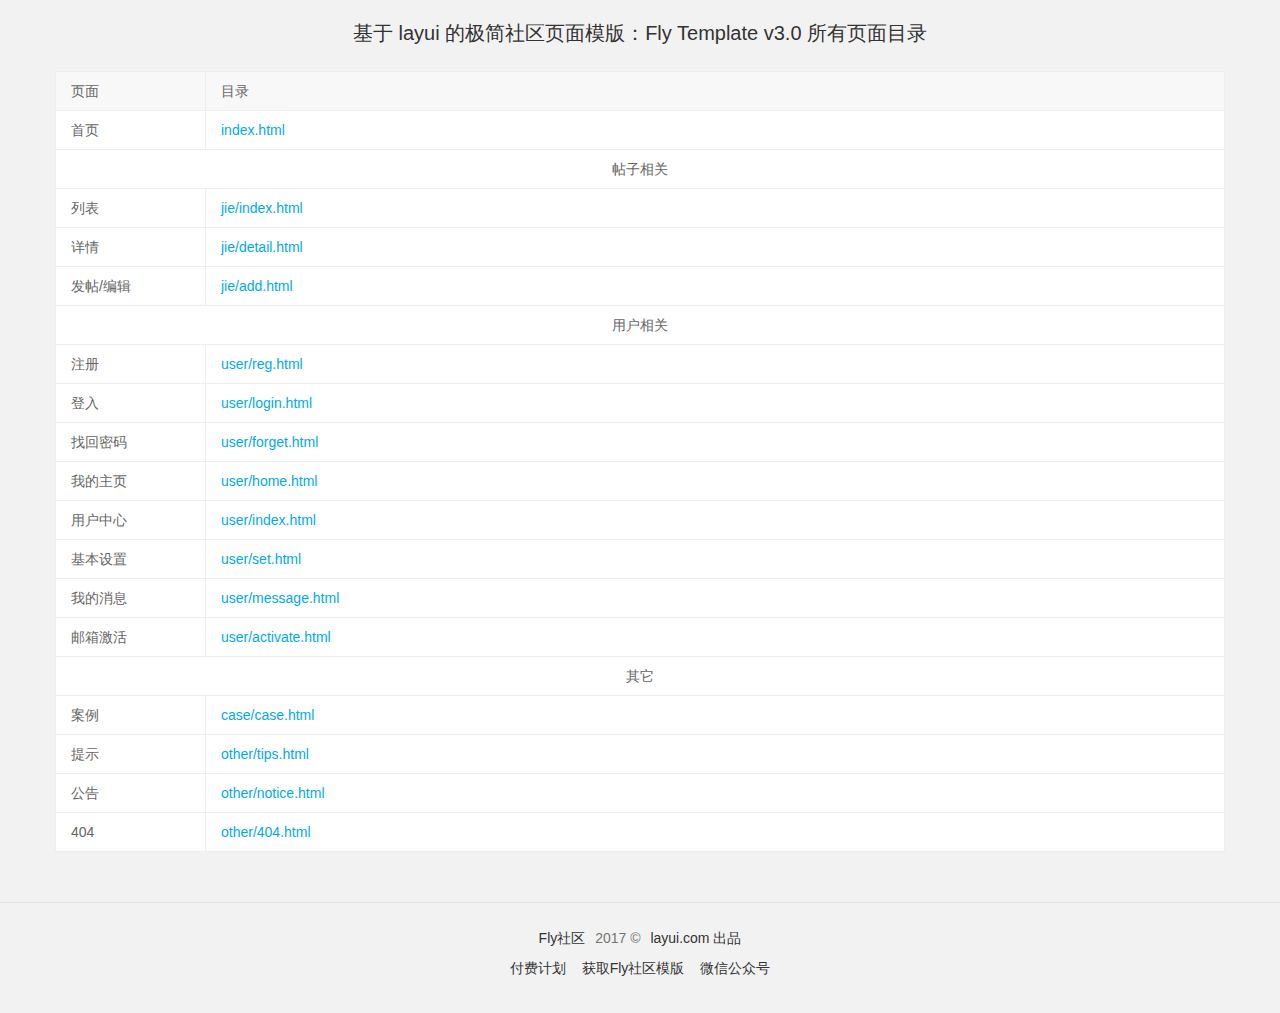
<file: src/main/resources/static/fly/html/catalog.html>
<!DOCTYPE html>
<html>
<head>
  <meta charset="utf-8">
  <title>Fly Template v3.0 所有页面目录</title>
  <meta name="viewport" content="width=device-width, initial-scale=1, maximum-scale=1">
  <meta name="keywords" content="fly,layui,前端社区">
  <meta name="description" content="Fly社区是模块化前端UI框架Layui的官网社区，致力于为web开发提供强劲动力">
  <link rel="stylesheet" href="../res/layui/css/layui.css">
  <link rel="stylesheet" href="../res/css/global.css">
</head>
<body>

<h1 style="position: absolute; width:100%; text-align: center; top: 20px; left: 0; font-size: 20px; color: #333;">
  基于 layui 的极简社区页面模版：Fly Template v3.0 所有页面目录
</h1>

<div class="layui-container">
  <table class="layui-table layui-text">
    <colgroup>
      <col width="150">
      <col>
    </colgroup>
    <thead>
      <tr>
        <th>页面</th>
        <th>目录</th>
      </tr> 
    </thead>
    <tbody>
      <tr>
        <td>首页</td>
        <td><a href="index.html" target="_blank">index.html</td>
      </tr>
      
      <tr>
        <td colspan="2" style="text-align: center">帖子相关</td>
      </tr>
      <tr>
        <td>列表</td>
        <td><a href="jie/index.html" target="_blank">jie/index.html</td>
      </tr>
      <tr>
        <td>详情</td>
        <td><a href="jie/detail.html" target="_blank">jie/detail.html</td>
      </tr>
      <tr>
        <td>发帖/编辑</td>
        <td><a href="jie/add.html" target="_blank">jie/add.html</td>
      </tr>

      <tr>
        <td colspan="2" style="text-align: center">用户相关</td>
      </tr>
      <tr>
        <td>注册</td>
        <td><a href="user/reg.html" target="_blank">user/reg.html</td>
      </tr>
      <tr>
        <td>登入</td>
        <td><a href="user/login.html" target="_blank">user/login.html</td>
      </tr>
      <tr>
        <td>找回密码</td>
        <td><a href="user/forget.html" target="_blank">user/forget.html</td>
      </tr>
      <tr>
        <td>我的主页</td>
        <td><a href="user/home.html" target="_blank">user/home.html</td>
      </tr>
      <tr>
        <td>用户中心</td>
        <td><a href="user/index.html" target="_blank">user/index.html</td>
      </tr>
      <tr>
        <td>基本设置</td>
        <td><a href="user/set.html" target="_blank">user/set.html</td>
      </tr>
      <tr>
        <td>我的消息</td>
        <td><a href="user/message.html" target="_blank">user/message.html</td>
      </tr>
      <tr>
        <td>邮箱激活</td>
        <td><a href="user/activate.html" target="_blank">user/activate.html</td>
      </tr>
      
      <tr>
        <td colspan="2" style="text-align: center">其它</td>
      </tr>
      <tr>
        <td>案例</td>
        <td><a href="case/case.html" target="_blank">case/case.html</td>
      </tr>
      <tr>
        <td>提示</td>
        <td><a href="other/tips.html" target="_blank">other/tips.html</td>
      </tr>
      <tr>
        <td>公告</td>
        <td><a href="other/notice.html" target="_blank">other/notice.html</td>
      </tr>
      <tr>
        <td>404</td>
        <td><a href="other/404.html" target="_blank">other/404.html</td>
      </tr>
    </tbody>
  </table>
</div>

<div class="fly-footer">
  <p><a href="http://fly.layui.com/" target="_blank">Fly社区</a> 2017 &copy; <a href="http://www.layui.com/" target="_blank">layui.com 出品</a></p>
  <p>
    <a href="http://fly.layui.com/jie/3147/" target="_blank">付费计划</a>
    <a href="http://www.layui.com/template/fly/" target="_blank">获取Fly社区模版</a>
    <a href="http://fly.layui.com/jie/2461/" target="_blank">微信公众号</a>
  </p>
</div>

<script type="text/javascript">var cnzz_protocol = (("https:" == document.location.protocol) ? " https://" : " http://");document.write(unescape("%3Cspan id='cnzz_stat_icon_30088308'%3E%3C/span%3E%3Cscript src='" + cnzz_protocol + "w.cnzz.com/c.php%3Fid%3D30088308' type='text/javascript'%3E%3C/script%3E"));</script>
</body>
</html>
</file>
<file: src/main/resources/static/fly/res/layui/css/layui.css>
/** layui-v2.2.3 MIT License By http://www.layui.com */
 .layui-inline,img{display:inline-block;vertical-align:middle}h1,h2,h3,h4,h5,h6{font-weight:400}.layui-edge,.layui-header,.layui-inline,.layui-main{position:relative}.layui-btn,.layui-edge,.layui-inline,img{vertical-align:middle}blockquote,body,button,dd,div,dl,dt,form,h1,h2,h3,h4,h5,h6,input,li,ol,p,pre,td,textarea,th,ul{margin:0;padding:0;-webkit-tap-highlight-color:rgba(0,0,0,0)}a:active,a:hover{outline:0}img{border:none}li{list-style:none}table{border-collapse:collapse;border-spacing:0}h4,h5,h6{font-size:100%}button,input,optgroup,option,select,textarea{font-family:inherit;font-size:inherit;font-style:inherit;font-weight:inherit;outline:0}pre{white-space:pre-wrap;white-space:-moz-pre-wrap;white-space:-pre-wrap;white-space:-o-pre-wrap;word-wrap:break-word}body{line-height:24px;font:14px Helvetica Neue,Helvetica,PingFang SC,\5FAE\8F6F\96C5\9ED1,Tahoma,Arial,sans-serif}hr{height:1px;margin:10px 0;border:0;clear:both}a{color:#333;text-decoration:none}a:hover{color:#777}a cite{font-style:normal;*cursor:pointer}.layui-border-box,.layui-border-box *{box-sizing:border-box}.layui-box,.layui-box *{box-sizing:content-box}.layui-clear{clear:both;*zoom:1}.layui-clear:after{content:'\20';clear:both;*zoom:1;display:block;height:0}.layui-inline{*display:inline;*zoom:1}.layui-edge{display:inline-block;width:0;height:0;border-width:6px;border-style:dashed;border-color:transparent;overflow:hidden}.layui-edge-top{top:-4px;border-bottom-color:#999;border-bottom-style:solid}.layui-edge-right{border-left-color:#999;border-left-style:solid}.layui-edge-bottom{top:2px;border-top-color:#999;border-top-style:solid}.layui-edge-left{border-right-color:#999;border-right-style:solid}.layui-elip{text-overflow:ellipsis;overflow:hidden;white-space:nowrap}.layui-disabled,.layui-icon,.layui-unselect{-moz-user-select:none;-webkit-user-select:none;-ms-user-select:none}.layui-disabled,.layui-disabled:hover{color:#d2d2d2!important;cursor:not-allowed!important}.layui-circle{border-radius:100%}.layui-show{display:block!important}.layui-hide{display:none!important}@font-face{font-family:layui-icon;src:url(../font/iconfont.eot?v=220);src:url(../font/iconfont.eot?v=220#iefix) format('embedded-opentype'),url(../font/iconfont.svg?v=220#iconfont) format('svg'),url(../font/iconfont.woff?v=220) format('woff'),url(../font/iconfont.ttf?v=220) format('truetype')}.layui-icon{font-family:layui-icon!important;font-size:16px;font-style:normal;-webkit-font-smoothing:antialiased;-moz-osx-font-smoothing:grayscale}.layui-main{width:1140px;margin:0 auto}.layui-header{z-index:1000;height:60px}.layui-header a:hover{transition:all .5s;-webkit-transition:all .5s}.layui-side{position:fixed;top:0;bottom:0;z-index:999;width:200px;overflow-x:hidden}.layui-side-scroll{width:220px;height:100%;overflow-x:hidden}.layui-body{position:absolute;left:200px;right:0;top:0;bottom:0;z-index:998;width:auto;overflow:hidden;overflow-y:auto;box-sizing:border-box}.layui-layout-body{overflow:hidden}.layui-layout-admin .layui-header{background-color:#23262E}.layui-layout-admin .layui-side{top:60px;width:200px;overflow-x:hidden}.layui-layout-admin .layui-body{top:60px;bottom:44px}.layui-layout-admin .layui-main{width:auto;margin:0 15px}.layui-layout-admin .layui-footer{position:fixed;left:200px;right:0;bottom:0;height:44px;line-height:44px;padding:0 15px;background-color:#eee}.layui-layout-admin .layui-logo{position:absolute;left:0;top:0;width:200px;height:100%;line-height:60px;text-align:center;color:#009688;font-size:16px}.layui-layout-admin .layui-header .layui-nav{background:0 0}.layui-layout-left{position:absolute!important;left:200px;top:0}.layui-layout-right{position:absolute!important;right:0;top:0}.layui-container{position:relative;margin:0 auto;padding:0 15px;box-sizing:border-box}.layui-fluid{position:relative;margin:0 auto;padding:0 15px}.layui-row:after,.layui-row:before{content:'';display:block;clear:both}.layui-col-lg1,.layui-col-lg10,.layui-col-lg11,.layui-col-lg12,.layui-col-lg2,.layui-col-lg3,.layui-col-lg4,.layui-col-lg5,.layui-col-lg6,.layui-col-lg7,.layui-col-lg8,.layui-col-lg9,.layui-col-md1,.layui-col-md10,.layui-col-md11,.layui-col-md12,.layui-col-md2,.layui-col-md3,.layui-col-md4,.layui-col-md5,.layui-col-md6,.layui-col-md7,.layui-col-md8,.layui-col-md9,.layui-col-sm1,.layui-col-sm10,.layui-col-sm11,.layui-col-sm12,.layui-col-sm2,.layui-col-sm3,.layui-col-sm4,.layui-col-sm5,.layui-col-sm6,.layui-col-sm7,.layui-col-sm8,.layui-col-sm9,.layui-col-xs1,.layui-col-xs10,.layui-col-xs11,.layui-col-xs12,.layui-col-xs2,.layui-col-xs3,.layui-col-xs4,.layui-col-xs5,.layui-col-xs6,.layui-col-xs7,.layui-col-xs8,.layui-col-xs9{position:relative;display:block;box-sizing:border-box}.layui-col-xs1,.layui-col-xs10,.layui-col-xs11,.layui-col-xs12,.layui-col-xs2,.layui-col-xs3,.layui-col-xs4,.layui-col-xs5,.layui-col-xs6,.layui-col-xs7,.layui-col-xs8,.layui-col-xs9{float:left}.layui-col-xs1{width:8.33333333%}.layui-col-xs2{width:16.66666667%}.layui-col-xs3{width:25%}.layui-col-xs4{width:33.33333333%}.layui-col-xs5{width:41.66666667%}.layui-col-xs6{width:50%}.layui-col-xs7{width:58.33333333%}.layui-col-xs8{width:66.66666667%}.layui-col-xs9{width:75%}.layui-col-xs10{width:83.33333333%}.layui-col-xs11{width:91.66666667%}.layui-col-xs12{width:100%}.layui-col-xs-offset1{margin-left:8.33333333%}.layui-col-xs-offset2{margin-left:16.66666667%}.layui-col-xs-offset3{margin-left:25%}.layui-col-xs-offset4{margin-left:33.33333333%}.layui-col-xs-offset5{margin-left:41.66666667%}.layui-col-xs-offset6{margin-left:50%}.layui-col-xs-offset7{margin-left:58.33333333%}.layui-col-xs-offset8{margin-left:66.66666667%}.layui-col-xs-offset9{margin-left:75%}.layui-col-xs-offset10{margin-left:83.33333333%}.layui-col-xs-offset11{margin-left:91.66666667%}.layui-col-xs-offset12{margin-left:100%}@media screen and (max-width:768px){.layui-hide-xs{display:none!important}.layui-show-xs-block{display:block!important}.layui-show-xs-inline{display:inline!important}.layui-show-xs-inline-block{display:inline-block!important}}@media screen and (min-width:768px){.layui-container{width:750px}.layui-hide-sm{display:none!important}.layui-show-sm-block{display:block!important}.layui-show-sm-inline{display:inline!important}.layui-show-sm-inline-block{display:inline-block!important}.layui-col-sm1,.layui-col-sm10,.layui-col-sm11,.layui-col-sm12,.layui-col-sm2,.layui-col-sm3,.layui-col-sm4,.layui-col-sm5,.layui-col-sm6,.layui-col-sm7,.layui-col-sm8,.layui-col-sm9{float:left}.layui-col-sm1{width:8.33333333%}.layui-col-sm2{width:16.66666667%}.layui-col-sm3{width:25%}.layui-col-sm4{width:33.33333333%}.layui-col-sm5{width:41.66666667%}.layui-col-sm6{width:50%}.layui-col-sm7{width:58.33333333%}.layui-col-sm8{width:66.66666667%}.layui-col-sm9{width:75%}.layui-col-sm10{width:83.33333333%}.layui-col-sm11{width:91.66666667%}.layui-col-sm12{width:100%}.layui-col-sm-offset1{margin-left:8.33333333%}.layui-col-sm-offset2{margin-left:16.66666667%}.layui-col-sm-offset3{margin-left:25%}.layui-col-sm-offset4{margin-left:33.33333333%}.layui-col-sm-offset5{margin-left:41.66666667%}.layui-col-sm-offset6{margin-left:50%}.layui-col-sm-offset7{margin-left:58.33333333%}.layui-col-sm-offset8{margin-left:66.66666667%}.layui-col-sm-offset9{margin-left:75%}.layui-col-sm-offset10{margin-left:83.33333333%}.layui-col-sm-offset11{margin-left:91.66666667%}.layui-col-sm-offset12{margin-left:100%}}@media screen and (min-width:992px){.layui-container{width:970px}.layui-hide-md{display:none!important}.layui-show-md-block{display:block!important}.layui-show-md-inline{display:inline!important}.layui-show-md-inline-block{display:inline-block!important}.layui-col-md1,.layui-col-md10,.layui-col-md11,.layui-col-md12,.layui-col-md2,.layui-col-md3,.layui-col-md4,.layui-col-md5,.layui-col-md6,.layui-col-md7,.layui-col-md8,.layui-col-md9{float:left}.layui-col-md1{width:8.33333333%}.layui-col-md2{width:16.66666667%}.layui-col-md3{width:25%}.layui-col-md4{width:33.33333333%}.layui-col-md5{width:41.66666667%}.layui-col-md6{width:50%}.layui-col-md7{width:58.33333333%}.layui-col-md8{width:66.66666667%}.layui-col-md9{width:75%}.layui-col-md10{width:83.33333333%}.layui-col-md11{width:91.66666667%}.layui-col-md12{width:100%}.layui-col-md-offset1{margin-left:8.33333333%}.layui-col-md-offset2{margin-left:16.66666667%}.layui-col-md-offset3{margin-left:25%}.layui-col-md-offset4{margin-left:33.33333333%}.layui-col-md-offset5{margin-left:41.66666667%}.layui-col-md-offset6{margin-left:50%}.layui-col-md-offset7{margin-left:58.33333333%}.layui-col-md-offset8{margin-left:66.66666667%}.layui-col-md-offset9{margin-left:75%}.layui-col-md-offset10{margin-left:83.33333333%}.layui-col-md-offset11{margin-left:91.66666667%}.layui-col-md-offset12{margin-left:100%}}@media screen and (min-width:1200px){.layui-container{width:1170px}.layui-hide-lg{display:none!important}.layui-show-lg-block{display:block!important}.layui-show-lg-inline{display:inline!important}.layui-show-lg-inline-block{display:inline-block!important}.layui-col-lg1,.layui-col-lg10,.layui-col-lg11,.layui-col-lg12,.layui-col-lg2,.layui-col-lg3,.layui-col-lg4,.layui-col-lg5,.layui-col-lg6,.layui-col-lg7,.layui-col-lg8,.layui-col-lg9{float:left}.layui-col-lg1{width:8.33333333%}.layui-col-lg2{width:16.66666667%}.layui-col-lg3{width:25%}.layui-col-lg4{width:33.33333333%}.layui-col-lg5{width:41.66666667%}.layui-col-lg6{width:50%}.layui-col-lg7{width:58.33333333%}.layui-col-lg8{width:66.66666667%}.layui-col-lg9{width:75%}.layui-col-lg10{width:83.33333333%}.layui-col-lg11{width:91.66666667%}.layui-col-lg12{width:100%}.layui-col-lg-offset1{margin-left:8.33333333%}.layui-col-lg-offset2{margin-left:16.66666667%}.layui-col-lg-offset3{margin-left:25%}.layui-col-lg-offset4{margin-left:33.33333333%}.layui-col-lg-offset5{margin-left:41.66666667%}.layui-col-lg-offset6{margin-left:50%}.layui-col-lg-offset7{margin-left:58.33333333%}.layui-col-lg-offset8{margin-left:66.66666667%}.layui-col-lg-offset9{margin-left:75%}.layui-col-lg-offset10{margin-left:83.33333333%}.layui-col-lg-offset11{margin-left:91.66666667%}.layui-col-lg-offset12{margin-left:100%}}.layui-col-space1{margin:-.5px}.layui-col-space1>*{padding:.5px}.layui-col-space3{margin:-1.5px}.layui-col-space3>*{padding:1.5px}.layui-col-space5{margin:-2.5px}.layui-col-space5>*{padding:2.5px}.layui-col-space8{margin:-3.5px}.layui-col-space8>*{padding:3.5px}.layui-col-space10{margin:-5px}.layui-col-space10>*{padding:5px}.layui-col-space12{margin:-6px}.layui-col-space12>*{padding:6px}.layui-col-space15{margin:-7.5px}.layui-col-space15>*{padding:7.5px}.layui-col-space18{margin:-9px}.layui-col-space18>*{padding:9px}.layui-col-space20{margin:-10px}.layui-col-space20>*{padding:10px}.layui-col-space22{margin:-11px}.layui-col-space22>*{padding:11px}.layui-col-space25{margin:-12.5px}.layui-col-space25>*{padding:12.5px}.layui-col-space30{margin:-15px}.layui-col-space30>*{padding:15px}.layui-btn,.layui-input,.layui-select,.layui-textarea,.layui-upload-button{outline:0;-webkit-appearance:none;transition:all .3s;-webkit-transition:all .3s;box-sizing:border-box}.layui-elem-quote{margin-bottom:10px;padding:15px;line-height:22px;border-left:5px solid #009688;border-radius:0 2px 2px 0;background-color:#f2f2f2}.layui-quote-nm{border-style:solid;border-width:1px 1px 1px 5px;background:0 0}.layui-elem-field{margin-bottom:10px;padding:0;border-width:1px;border-style:solid}.layui-elem-field legend{margin-left:20px;padding:0 10px;font-size:20px;font-weight:300}.layui-field-title{margin:10px 0 20px;border-width:1px 0 0}.layui-field-box{padding:10px 15px}.layui-field-title .layui-field-box{padding:10px 0}.layui-progress{position:relative;height:6px;border-radius:20px;background-color:#e2e2e2}.layui-progress-bar{position:absolute;left:0;top:0;width:0;max-width:100%;height:6px;border-radius:20px;text-align:right;background-color:#5FB878;transition:all .3s;-webkit-transition:all .3s}.layui-progress-big,.layui-progress-big .layui-progress-bar{height:18px;line-height:18px}.layui-progress-text{position:relative;top:-18px;line-height:18px;font-size:12px;color:#666}.layui-progress-big .layui-progress-text{position:static;padding:0 10px;color:#fff}.layui-card-header,.layui-colla-title{position:relative;height:42px;color:#333;font-size:14px}.layui-card{margin-bottom:15px;border-radius:2px;background-color:#fff;box-shadow:0 1px 2px 0 rgba(0,0,0,.05)}.layui-card:last-child{margin-bottom:0}.layui-card-header{line-height:42px;padding:0 15px;border-bottom:1px solid #f6f6f6;border-radius:2px 2px 0 0}.layui-card-body{position:relative;padding:10px 15px;line-height:24px}.layui-card-body .layui-table{margin:5px 0}.layui-card .layui-tab{margin:0}.layui-collapse{border-width:1px;border-style:solid;border-radius:2px}.layui-colla-content,.layui-colla-item{border-top-width:1px;border-top-style:solid}.layui-colla-item:first-child{border-top:none}.layui-colla-title{line-height:42px;padding:0 15px 0 35px;background-color:#f2f2f2;cursor:pointer}.layui-colla-content{display:none;padding:10px 15px;line-height:22px;color:#666}.layui-bg-black,.layui-bg-blue,.layui-bg-cyan,.layui-bg-green,.layui-bg-orange,.layui-bg-red{color:#fff!important}.layui-colla-icon{position:absolute;left:15px;top:0;font-size:14px}.layui-bg-red{background-color:#FF5722!important}.layui-bg-orange{background-color:#FFB800!important}.layui-bg-green{background-color:#009688!important}.layui-bg-cyan{background-color:#2F4056!important}.layui-bg-blue{background-color:#1E9FFF!important}.layui-bg-black{background-color:#393D49!important}.layui-bg-gray{background-color:#eee!important;color:#666!important}.layui-badge-rim,.layui-colla-content,.layui-colla-item,.layui-collapse,.layui-elem-field,.layui-form-pane .layui-form-item[pane],.layui-form-pane .layui-form-label,.layui-input,.layui-layedit,.layui-layedit-tool,.layui-quote-nm,.layui-select,.layui-tab-bar,.layui-tab-card,.layui-tab-title,.layui-tab-title .layui-this:after,.layui-textarea{border-color:#e6e6e6}.layui-timeline-item:before,hr{background-color:#e6e6e6}.layui-text{line-height:22px;font-size:14px;color:#666}.layui-text h1,.layui-text h2,.layui-text h3{font-weight:500;color:#333}.layui-text h1{font-size:30px}.layui-text h2{font-size:24px}.layui-text h3{font-size:18px}.layui-text a:not(.layui-btn){color:#01AAED}.layui-text a:not(.layui-btn):hover{text-decoration:underline}.layui-text ul{padding:5px 0 5px 15px}.layui-text ul li{margin-top:5px;list-style-type:disc}.layui-text em,.layui-word-aux{color:#999!important;padding:0 5px!important}.layui-btn{display:inline-block;height:38px;line-height:38px;padding:0 18px;background-color:#009688;color:#fff;white-space:nowrap;text-align:center;font-size:14px;border:none;border-radius:2px;cursor:pointer;-moz-user-select:none;-webkit-user-select:none;-ms-user-select:none}.layui-btn:hover{opacity:.8;filter:alpha(opacity=80);color:#fff}.layui-btn:active{opacity:1;filter:alpha(opacity=100)}.layui-btn+.layui-btn{margin-left:10px}.layui-btn-radius{border-radius:100px}.layui-btn .layui-icon{margin-right:3px;font-size:18px;vertical-align:bottom;vertical-align:middle\9}.layui-btn-primary{border:1px solid #C9C9C9;background-color:#fff;color:#555}.layui-btn-primary:hover{border-color:#009688;color:#333}.layui-btn-normal{background-color:#1E9FFF}.layui-btn-warm{background-color:#FFB800}.layui-btn-danger{background-color:#FF5722}.layui-btn-disabled,.layui-btn-disabled:active,.layui-btn-disabled:hover{border:1px solid #e6e6e6;background-color:#FBFBFB;color:#C9C9C9;cursor:not-allowed;opacity:1}.layui-btn-lg{height:44px;line-height:44px;padding:0 25px;font-size:16px}.layui-btn-sm{height:30px;line-height:30px;padding:0 10px;font-size:12px}.layui-btn-sm i{font-size:16px!important}.layui-btn-xs{height:22px;line-height:22px;padding:0 5px;font-size:12px}.layui-btn-xs i{font-size:14px!important}.layui-btn-group{display:inline-block;vertical-align:middle;font-size:0}.layui-btn-group .layui-btn{margin-left:0!important;margin-right:0!important;border-left:1px solid rgba(255,255,255,.5);border-radius:0}.layui-btn-group .layui-btn-primary{border-left:none}.layui-btn-group .layui-btn-primary:hover{border-color:#C9C9C9;color:#009688}.layui-btn-group .layui-btn:first-child{border-left:none;border-radius:2px 0 0 2px}.layui-btn-group .layui-btn-primary:first-child{border-left:1px solid #c9c9c9}.layui-btn-group .layui-btn:last-child{border-radius:0 2px 2px 0}.layui-btn-group .layui-btn+.layui-btn{margin-left:0}.layui-btn-group+.layui-btn-group{margin-left:10px}.layui-input,.layui-select,.layui-textarea{height:38px;line-height:1.3;line-height:38px\9;border-width:1px;border-style:solid;background-color:#fff;border-radius:2px}.layui-input::-webkit-input-placeholder,.layui-select::-webkit-input-placeholder,.layui-textarea::-webkit-input-placeholder{line-height:1.3}.layui-form-label,.layui-form-mid,.layui-textarea{line-height:20px;position:relative}.layui-input,.layui-textarea{display:block;width:100%;padding-left:10px}.layui-input:hover,.layui-textarea:hover{border-color:#D2D2D2!important}.layui-input:focus,.layui-textarea:focus{border-color:#C9C9C9!important}.layui-textarea{min-height:100px;height:auto;padding:6px 10px;resize:vertical}.layui-select{padding:0 10px}.layui-form input[type=checkbox],.layui-form input[type=radio],.layui-form select{display:none}.layui-form [lay-ignore]{display:initial}.layui-form-item{margin-bottom:15px;clear:both;*zoom:1}.layui-form-item:after{content:'\20';clear:both;*zoom:1;display:block;height:0}.layui-form-label{float:left;display:block;padding:9px 15px;width:80px;font-weight:400;text-align:right}.layui-form-item .layui-inline{margin-bottom:5px;margin-right:10px}.layui-input-block,.layui-input-inline{position:relative}.layui-input-block{margin-left:110px;min-height:36px}.layui-input-inline{display:inline-block;vertical-align:middle}.layui-form-item .layui-input-inline{float:left;width:190px;margin-right:10px}.layui-form-text .layui-input-inline{width:auto}.layui-form-mid{float:left;display:block;padding:8px 0!important;margin-right:10px}.layui-form-danger+.layui-form-select .layui-input,.layui-form-danger:focus{border-color:#FF5722!important}.layui-form-select{position:relative}.layui-form-select .layui-input{padding-right:30px;cursor:pointer}.layui-form-select .layui-edge{position:absolute;right:10px;top:50%;margin-top:-3px;cursor:pointer;border-width:6px;border-top-color:#c2c2c2;border-top-style:solid;transition:all .3s;-webkit-transition:all .3s}.layui-form-select dl{display:none;position:absolute;left:0;top:42px;padding:5px 0;z-index:999;min-width:100%;border:1px solid #d2d2d2;max-height:300px;overflow-y:auto;background-color:#fff;border-radius:2px;box-shadow:0 2px 4px rgba(0,0,0,.12);box-sizing:border-box}.layui-form-select dl dd,.layui-form-select dl dt{padding:0 10px;line-height:36px;white-space:nowrap;overflow:hidden;text-overflow:ellipsis}.layui-form-select dl dt{font-size:12px;color:#999}.layui-form-select dl dd{cursor:pointer}.layui-form-select dl dd:hover{background-color:#f2f2f2}.layui-form-select .layui-select-group dd{padding-left:20px}.layui-form-select dl dd.layui-select-tips{padding-left:10px!important;color:#999}.layui-form-select dl dd.layui-this{background-color:#5FB878;color:#fff}.layui-form-checkbox,.layui-form-select dl dd.layui-disabled{background-color:#fff}.layui-form-selected dl{display:block}.layui-form-checkbox,.layui-form-checkbox *,.layui-form-radio,.layui-form-radio *,.layui-form-switch{display:inline-block;vertical-align:middle}.layui-form-selected .layui-edge{margin-top:-9px;-webkit-transform:rotate(180deg);transform:rotate(180deg);margin-top:-3px\9}:root .layui-form-selected .layui-edge{margin-top:-9px\0/IE9}.layui-form-selectup dl{top:auto;bottom:42px}.layui-select-none{margin:5px 0;text-align:center;color:#999}.layui-select-disabled .layui-disabled{border-color:#eee!important}.layui-select-disabled .layui-edge{border-top-color:#d2d2d2}.layui-form-checkbox{position:relative;height:30px;line-height:28px;margin-right:10px;padding-right:30px;border:1px solid #d2d2d2;cursor:pointer;font-size:0;border-radius:2px;-webkit-transition:.1s linear;transition:.1s linear;box-sizing:border-box}.layui-form-checkbox:hover{border:1px solid #c2c2c2}.layui-form-checkbox span{padding:0 10px;height:100%;font-size:14px;background-color:#d2d2d2;color:#fff;overflow:hidden;white-space:nowrap;text-overflow:ellipsis}.layui-form-checkbox:hover span{background-color:#c2c2c2}.layui-form-checkbox i{position:absolute;right:0;width:30px;color:#fff;font-size:20px;text-align:center}.layui-form-checkbox:hover i{color:#c2c2c2}.layui-form-checked,.layui-form-checked:hover{border-color:#5FB878}.layui-form-checked span,.layui-form-checked:hover span{background-color:#5FB878}.layui-form-checked i,.layui-form-checked:hover i{color:#5FB878}.layui-form-item .layui-form-checkbox{margin-top:4px}.layui-form-checkbox[lay-skin=primary]{height:auto!important;line-height:normal!important;border:none!important;margin-right:0;padding-right:0;background:0 0}.layui-form-checkbox[lay-skin=primary] span{float:right;padding-right:15px;line-height:18px;background:0 0;color:#666}.layui-form-checkbox[lay-skin=primary] i{position:relative;top:0;width:16px;height:16px;line-height:16px;border:1px solid #d2d2d2;font-size:12px;border-radius:2px;background-color:#fff;-webkit-transition:.1s linear;transition:.1s linear}.layui-form-checkbox[lay-skin=primary]:hover i{border-color:#5FB878;color:#fff}.layui-form-checked[lay-skin=primary] i{border-color:#5FB878;background-color:#5FB878;color:#fff}.layui-checkbox-disbaled[lay-skin=primary] span{background:0 0!important;color:#c2c2c2}.layui-checkbox-disbaled[lay-skin=primary]:hover i{border-color:#d2d2d2}.layui-form-item .layui-form-checkbox[lay-skin=primary]{margin-top:10px}.layui-form-switch{position:relative;height:22px;line-height:22px;width:42px;padding:0 5px;margin-top:8px;border:1px solid #d2d2d2;border-radius:20px;cursor:pointer;background-color:#fff;-webkit-transition:.1s linear;transition:.1s linear}.layui-form-switch i{position:absolute;left:5px;top:3px;width:16px;height:16px;border-radius:20px;background-color:#d2d2d2;-webkit-transition:.1s linear;transition:.1s linear}.layui-form-switch em{position:absolute;right:5px;top:0;width:25px;padding:0!important;text-align:center!important;color:#999!important;font-style:normal!important;font-size:12px}.layui-form-onswitch{border-color:#5FB878;background-color:#5FB878}.layui-form-onswitch i{left:32px;background-color:#fff}.layui-form-onswitch em{left:5px;right:auto;color:#fff!important}.layui-checkbox-disbaled{border-color:#e2e2e2!important}.layui-checkbox-disbaled span{background-color:#e2e2e2!important}.layui-checkbox-disbaled:hover i{color:#fff!important}.layui-form-radio{line-height:28px;margin:6px 10px 0 0;padding-right:10px;cursor:pointer;font-size:0}.layui-form-radio i{margin-right:8px;font-size:22px;color:#c2c2c2}.layui-form-radio span{font-size:14px}.layui-form-radio i:hover,.layui-form-radioed i{color:#5FB878}.layui-radio-disbaled i{color:#e2e2e2!important}.layui-form-pane .layui-form-label{width:110px;padding:8px 15px;height:38px;line-height:20px;border-width:1px;border-style:solid;border-radius:2px 0 0 2px;text-align:center;background-color:#FBFBFB;overflow:hidden;white-space:nowrap;text-overflow:ellipsis;box-sizing:border-box}.layui-form-pane .layui-input-inline{margin-left:-1px}.layui-form-pane .layui-input-block{margin-left:110px;left:-1px}.layui-form-pane .layui-input{border-radius:0 2px 2px 0}.layui-form-pane .layui-form-text .layui-form-label{float:none;width:100%;border-radius:2px;box-sizing:border-box;text-align:left}.layui-form-pane .layui-form-text .layui-input-inline{display:block;margin:0;top:-1px;clear:both}.layui-form-pane .layui-form-text .layui-input-block{margin:0;left:0;top:-1px}.layui-form-pane .layui-form-text .layui-textarea{min-height:100px;border-radius:0 0 2px 2px}.layui-form-pane .layui-form-checkbox{margin:4px 0 4px 10px}.layui-form-pane .layui-form-radio,.layui-form-pane .layui-form-switch{margin-top:6px;margin-left:10px}.layui-form-pane .layui-form-item[pane]{position:relative;border-width:1px;border-style:solid}.layui-form-pane .layui-form-item[pane] .layui-form-label{position:absolute;left:0;top:0;height:100%;border-width:0 1px 0 0}.layui-form-pane .layui-form-item[pane] .layui-input-inline{margin-left:110px}@media screen and (max-width:450px){.layui-form-item .layui-form-label{text-overflow:ellipsis;overflow:hidden;white-space:nowrap}.layui-form-item .layui-inline{display:block;margin-right:0;margin-bottom:20px;clear:both}.layui-form-item .layui-inline:after{content:'\20';clear:both;display:block;height:0}.layui-form-item .layui-input-inline{display:block;float:none;left:-3px;width:auto;margin:0 0 10px 112px}.layui-form-item .layui-input-inline+.layui-form-mid{margin-left:110px;top:-5px;padding:0}.layui-form-item .layui-form-checkbox{margin-right:5px;margin-bottom:5px}}.layui-layedit{border-width:1px;border-style:solid;border-radius:2px}.layui-layedit-tool{padding:3px 5px;border-bottom-width:1px;border-bottom-style:solid;font-size:0}.layedit-tool-fixed{position:fixed;top:0;border-top:1px solid #e2e2e2}.layui-layedit-tool .layedit-tool-mid,.layui-layedit-tool .layui-icon{display:inline-block;vertical-align:middle;text-align:center;font-size:14px}.layui-layedit-tool .layui-icon{position:relative;width:32px;height:30px;line-height:30px;margin:3px 5px;color:#777;cursor:pointer;border-radius:2px}.layui-layedit-tool .layui-icon:hover{color:#393D49}.layui-layedit-tool .layui-icon:active{color:#000}.layui-layedit-tool .layedit-tool-active{background-color:#e2e2e2;color:#000}.layui-layedit-tool .layui-disabled,.layui-layedit-tool .layui-disabled:hover{color:#d2d2d2;cursor:not-allowed}.layui-layedit-tool .layedit-tool-mid{width:1px;height:18px;margin:0 10px;background-color:#d2d2d2}.layedit-tool-html{width:50px!important;font-size:30px!important}.layedit-tool-b,.layedit-tool-code,.layedit-tool-help{font-size:16px!important}.layedit-tool-d,.layedit-tool-face,.layedit-tool-image,.layedit-tool-unlink{font-size:18px!important}.layedit-tool-image input{position:absolute;font-size:0;left:0;top:0;width:100%;height:100%;opacity:.01;filter:Alpha(opacity=1);cursor:pointer}.layui-layedit-iframe iframe{display:block;width:100%}#LAY_layedit_code{overflow:hidden}.layui-laypage{display:inline-block;*display:inline;*zoom:1;vertical-align:middle;margin:10px 0;font-size:0}.layui-laypage>a:first-child,.layui-laypage>a:first-child em{border-radius:2px 0 0 2px}.layui-laypage>a:last-child,.layui-laypage>a:last-child em{border-radius:0 2px 2px 0}.layui-laypage>:first-child{margin-left:0!important}.layui-laypage>:last-child{margin-right:0!important}.layui-laypage a,.layui-laypage button,.layui-laypage input,.layui-laypage select,.layui-laypage span{border:1px solid #e2e2e2}.layui-laypage a,.layui-laypage span{display:inline-block;*display:inline;*zoom:1;vertical-align:middle;padding:0 15px;height:28px;line-height:28px;margin:0 -1px 5px 0;background-color:#fff;color:#333;font-size:12px}.layui-laypage a:hover{color:#009688}.layui-laypage em{font-style:normal}.layui-laypage .layui-laypage-spr{color:#999;font-weight:700}.layui-laypage a{text-decoration:none}.layui-laypage .layui-laypage-curr{position:relative}.layui-laypage .layui-laypage-curr em{position:relative;color:#fff}.layui-laypage .layui-laypage-curr .layui-laypage-em{position:absolute;left:-1px;top:-1px;padding:1px;width:100%;height:100%;background-color:#009688}.layui-laypage-em{border-radius:2px}.layui-laypage-next em,.layui-laypage-prev em{font-family:Sim sun;font-size:16px}.layui-laypage .layui-laypage-count,.layui-laypage .layui-laypage-limits,.layui-laypage .layui-laypage-skip{margin-left:10px;margin-right:10px;padding:0;border:none}.layui-laypage .layui-laypage-limits{vertical-align:top}.layui-laypage select{height:22px;padding:3px;border-radius:2px;cursor:pointer}.layui-laypage .layui-laypage-skip{height:30px;line-height:30px;color:#999}.layui-laypage button,.layui-laypage input{height:30px;line-height:30px;border-radius:2px;vertical-align:top;background-color:#fff;box-sizing:border-box}.layui-laypage input{display:inline-block;width:40px;margin:0 10px;padding:0 3px;text-align:center}.layui-laypage input:focus,.layui-laypage select:focus{border-color:#009688!important}.layui-laypage button{margin-left:10px;padding:0 10px;cursor:pointer}.layui-table,.layui-table-view{margin:10px 0}.layui-flow-more{margin:10px 0;text-align:center;color:#999;font-size:14px}.layui-flow-more a{height:32px;line-height:32px}.layui-flow-more a *{display:inline-block;vertical-align:top}.layui-flow-more a cite{padding:0 20px;border-radius:3px;background-color:#eee;color:#333;font-style:normal}.layui-flow-more a cite:hover{opacity:.8}.layui-flow-more a i{font-size:30px;color:#737383}.layui-table{width:100%;background-color:#fff;color:#666}.layui-table tbody tr:hover,.layui-table thead tr,.layui-table-click,.layui-table-header,.layui-table-hover,.layui-table-mend,.layui-table-patch,.layui-table-tool{background-color:#f8f8f8}.layui-table tr{transition:all .3s;-webkit-transition:all .3s}.layui-table th{text-align:left;font-weight:400}.layui-table td,.layui-table th,.layui-table-fixed-r,.layui-table-header,.layui-table-page,.layui-table-tips-main,.layui-table-tool,.layui-table-view,.layui-table[lay-skin=row],.layui-table[lay-skin=line]{border-width:1px;border-style:solid;border-color:#eee}.layui-table td,.layui-table th{position:relative;padding:9px 15px;min-height:20px;line-height:20px;font-size:14px}.layui-table[lay-even] tr:nth-child(even){background-color:#f8f8f8}.layui-table[lay-skin=line] td,.layui-table[lay-skin=line] th{border-width:0 0 1px}.layui-table[lay-skin=row] td,.layui-table[lay-skin=row] th{border-width:0 1px 0 0}.layui-table[lay-skin=nob] td,.layui-table[lay-skin=nob] th{border:none}.layui-table img{max-width:100px}.layui-table[lay-size=lg] td,.layui-table[lay-size=lg] th{padding:15px 30px}.layui-table-view .layui-table[lay-size=lg] .layui-table-cell{height:40px;line-height:40px}.layui-table[lay-size=sm] td,.layui-table[lay-size=sm] th{font-size:12px;padding:5px 10px}.layui-table-view .layui-table[lay-size=sm] .layui-table-cell{height:20px;line-height:20px}.layui-table[lay-data]{display:none}.layui-table-box,.layui-table-view{position:relative;overflow:hidden}.layui-table-view .layui-table{position:relative;width:auto;margin:0}.layui-table-body,.layui-table-header .layui-table,.layui-table-page{margin-bottom:-1px}.layui-table-view .layui-table[lay-skin=line]{border-width:0 1px 0 0}.layui-table-view .layui-table[lay-skin=row]{border-width:0 0 1px}.layui-table-view .layui-table td,.layui-table-view .layui-table th{padding:5px 0;border-top:none;border-left:none}.layui-table-view .layui-table td{cursor:default}.layui-table-view .layui-form-checkbox[lay-skin=primary] i{width:18px;height:18px}.layui-table-header{border-width:0 0 1px;overflow:hidden}.layui-table-sort{width:10px;height:20px;margin-left:5px;cursor:pointer!important}.layui-table-sort .layui-edge{position:absolute;left:5px;border-width:5px}.layui-table-sort .layui-table-sort-asc{top:4px;border-top:none;border-bottom-style:solid;border-bottom-color:#b2b2b2}.layui-table-sort .layui-table-sort-asc:hover{border-bottom-color:#666}.layui-table-sort .layui-table-sort-desc{bottom:4px;border-bottom:none;border-top-style:solid;border-top-color:#b2b2b2}.layui-table-sort .layui-table-sort-desc:hover{border-top-color:#666}.layui-table-sort[lay-sort=asc] .layui-table-sort-asc{border-bottom-color:#000}.layui-table-sort[lay-sort=desc] .layui-table-sort-desc{border-top-color:#000}.layui-table-cell{height:28px;line-height:28px;padding:0 15px;position:relative;overflow:hidden;text-overflow:ellipsis;white-space:nowrap;box-sizing:border-box}.layui-table-cell .layui-form-checkbox[lay-skin=primary]{top:-1px;vertical-align:middle}.layui-table-cell .layui-table-link{color:#01AAED}.laytable-cell-checkbox,.laytable-cell-numbers,.laytable-cell-space{padding:0;text-align:center}.layui-table-body{position:relative;overflow:auto;margin-right:-1px}.layui-table-body .layui-none{line-height:40px;text-align:center;color:#999}.layui-table-fixed{position:absolute;left:0;top:0}.layui-table-fixed .layui-table-body{overflow:hidden}.layui-table-fixed-l{box-shadow:0 -1px 8px rgba(0,0,0,.08)}.layui-table-fixed-r{left:auto;right:-1px;border-width:0 0 0 1px;box-shadow:-1px 0 8px rgba(0,0,0,.08)}.layui-table-fixed-r .layui-table-header{position:relative;overflow:visible}.layui-table-mend{position:absolute;right:-49px;top:0;height:100%;width:50px}.layui-table-tool{position:relative;width:100%;height:50px;line-height:30px;padding:10px 15px;border-width:0 0 1px}.layui-table-page{position:relative;width:100%;padding:7px 7px 0;border-width:1px 0 0;height:41px;font-size:12px}.layui-table-page>div{height:26px}.layui-table-page .layui-laypage{margin:0}.layui-table-page .layui-laypage a,.layui-table-page .layui-laypage span{height:26px;line-height:26px;margin-bottom:10px;border:none;background:0 0}.layui-table-page .layui-laypage a,.layui-table-page .layui-laypage span.layui-laypage-curr{padding:0 12px}.layui-table-page .layui-laypage span{margin-left:0;padding:0}.layui-table-page .layui-laypage .layui-laypage-prev{margin-left:-7px!important}.layui-table-page .layui-laypage .layui-laypage-curr .layui-laypage-em{left:0;top:0;padding:0}.layui-table-page .layui-laypage button,.layui-table-page .layui-laypage input{height:26px;line-height:26px}.layui-table-page .layui-laypage input{width:40px}.layui-table-page .layui-laypage button{padding:0 10px}.layui-table-page select{height:18px}.layui-table-view select[lay-ignore]{display:inline-block}.layui-table-patch .layui-table-cell{padding:0;width:30px}.layui-table-edit{position:absolute;left:0;top:0;width:100%;height:100%;padding:0 14px 1px;border-radius:0;box-shadow:1px 1px 20px rgba(0,0,0,.15)}.layui-table-edit:focus{border-color:#5FB878!important}select.layui-table-edit{padding:0 0 0 10px;border-color:#C9C9C9}.layui-table-view .layui-form-checkbox,.layui-table-view .layui-form-radio,.layui-table-view .layui-form-switch{top:0;margin:0;box-sizing:content-box}.layui-table-view .layui-form-checkbox{top:-1px;height:26px;line-height:26px}body .layui-table-tips .layui-layer-content{background:0 0;padding:0;box-shadow:0 1px 6px rgba(0,0,0,.1)}.layui-table-tips-main{margin:-44px 0 0 -1px;max-height:150px;padding:8px 15px;font-size:14px;overflow-y:scroll;background-color:#fff;color:#333}.layui-code,.layui-upload-list{margin:10px 0}.layui-table-tips-c{position:absolute;right:-3px;top:-12px;width:18px;height:18px;padding:3px;text-align:center;font-weight:700;border-radius:100%;font-size:14px;cursor:pointer;background-color:#666}.layui-table-tips-c:hover{background-color:#999}.layui-upload-file{display:none!important;opacity:.01;filter:Alpha(opacity=1)}.layui-upload-drag,.layui-upload-form,.layui-upload-wrap{display:inline-block}.layui-upload-choose{padding:0 10px;color:#999}.layui-upload-drag{position:relative;padding:30px;border:1px dashed #e2e2e2;background-color:#fff;text-align:center;cursor:pointer;color:#999}.layui-upload-drag .layui-icon{font-size:50px;color:#009688}.layui-upload-drag[lay-over]{border-color:#009688}.layui-upload-iframe{position:absolute;width:0;height:0;border:0;visibility:hidden}.layui-upload-wrap{position:relative;vertical-align:middle}.layui-upload-wrap .layui-upload-file{display:block!important;position:absolute;left:0;top:0;z-index:10;font-size:100px;width:100%;height:100%;opacity:.01;filter:Alpha(opacity=1);cursor:pointer}.layui-code{position:relative;padding:15px;line-height:20px;border:1px solid #ddd;border-left-width:6px;background-color:#F2F2F2;color:#333;font-family:Courier New;font-size:12px}.layui-tree{line-height:26px}.layui-tree li{text-overflow:ellipsis;overflow:hidden;white-space:nowrap}.layui-tree li .layui-tree-spread,.layui-tree li a{display:inline-block;vertical-align:top;height:26px;*display:inline;*zoom:1;cursor:pointer}.layui-tree li a{font-size:0}.layui-tree li a i{font-size:16px}.layui-tree li a cite{padding:0 6px;font-size:14px;font-style:normal}.layui-tree li i{padding-left:6px;color:#333;-moz-user-select:none}.layui-tree li .layui-tree-check{font-size:13px}.layui-tree li .layui-tree-check:hover{color:#009E94}.layui-tree li ul{display:none;margin-left:20px}.layui-tree li .layui-tree-enter{line-height:24px;border:1px dotted #000}.layui-tree-drag{display:none;position:absolute;left:-666px;top:-666px;background-color:#f2f2f2;padding:5px 10px;border:1px dotted #000;white-space:nowrap}.layui-tree-drag i{padding-right:5px}.layui-nav{position:relative;padding:0 20px;background-color:#393D49;color:#fff;border-radius:2px;font-size:0;box-sizing:border-box}.layui-nav *{font-size:14px}.layui-nav .layui-nav-item{position:relative;display:inline-block;*display:inline;*zoom:1;vertical-align:middle;line-height:60px}.layui-nav .layui-nav-item a{display:block;padding:0 20px;color:#fff;color:rgba(255,255,255,.7);transition:all .3s;-webkit-transition:all .3s}.layui-nav .layui-this:after,.layui-nav-bar,.layui-nav-tree .layui-nav-itemed:after{position:absolute;left:0;top:0;width:0;height:5px;background-color:#5FB878;transition:all .2s;-webkit-transition:all .2s}.layui-nav-bar{z-index:1000}.layui-nav .layui-nav-item a:hover,.layui-nav .layui-this a{color:#fff}.layui-nav .layui-this:after{content:'';top:auto;bottom:0;width:100%}.layui-nav-img{width:30px;height:30px;margin-right:10px;border-radius:50%}.layui-nav .layui-nav-more{content:'';width:0;height:0;border-style:solid dashed dashed;border-color:#fff transparent transparent;overflow:hidden;cursor:pointer;transition:all .2s;-webkit-transition:all .2s;position:absolute;top:50%;right:3px;margin-top:-3px;border-width:6px;border-top-color:rgba(255,255,255,.7)}.layui-nav .layui-nav-mored,.layui-nav-itemed .layui-nav-more{margin-top:-9px;border-style:dashed dashed solid;border-color:transparent transparent #fff}.layui-nav-child{display:none;position:absolute;left:0;top:65px;min-width:100%;line-height:36px;padding:5px 0;box-shadow:0 2px 4px rgba(0,0,0,.12);border:1px solid #d2d2d2;background-color:#fff;z-index:100;border-radius:2px;white-space:nowrap}.layui-nav .layui-nav-child a{color:#333}.layui-nav .layui-nav-child a:hover{background-color:#f2f2f2;color:#000}.layui-nav-child dd{position:relative}.layui-nav .layui-nav-child dd.layui-this a,.layui-nav-child dd.layui-this{background-color:#5FB878;color:#fff}.layui-nav-child dd.layui-this:after{display:none}.layui-nav-tree{width:200px;padding:0}.layui-nav-tree .layui-nav-item{display:block;width:100%;line-height:45px}.layui-nav-tree .layui-nav-item a{height:45px;line-height:45px;text-overflow:ellipsis;overflow:hidden;white-space:nowrap}.layui-nav-tree .layui-nav-item a:hover{background-color:#4E5465}.layui-nav-tree .layui-nav-bar{width:5px;height:0;background-color:#009688}.layui-nav-tree .layui-nav-child dd.layui-this,.layui-nav-tree .layui-nav-child dd.layui-this a,.layui-nav-tree .layui-this,.layui-nav-tree .layui-this>a,.layui-nav-tree .layui-this>a:hover{background-color:#009688;color:#fff}.layui-nav-tree .layui-this:after{display:none}.layui-nav-itemed>a,.layui-nav-tree .layui-nav-title a,.layui-nav-tree .layui-nav-title a:hover{color:#fff!important}.layui-nav-tree .layui-nav-child{position:relative;z-index:0;top:0;border:none;box-shadow:none}.layui-nav-tree .layui-nav-child a{height:40px;line-height:40px;color:#fff;color:rgba(255,255,255,.7)}.layui-nav-tree .layui-nav-child,.layui-nav-tree .layui-nav-child a:hover{background:0 0;color:#fff}.layui-nav-tree .layui-nav-more{top:20px;right:10px;margin:0}.layui-nav-itemed .layui-nav-more{top:14px}.layui-nav-itemed .layui-nav-child{display:block;padding:0;background-color:rgba(0,0,0,.3)!important}.layui-nav-side{position:fixed;top:0;bottom:0;left:0;overflow-x:hidden;z-index:999}.layui-bg-blue .layui-nav-bar,.layui-bg-blue .layui-nav-itemed:after,.layui-bg-blue .layui-this:after{background-color:#93D1FF}.layui-bg-blue .layui-nav-child dd.layui-this{background-color:#1E9FFF}.layui-bg-blue .layui-nav-itemed>a,.layui-nav-tree.layui-bg-blue .layui-nav-title a,.layui-nav-tree.layui-bg-blue .layui-nav-title a:hover{background-color:#007DDB!important}.layui-breadcrumb{visibility:hidden;font-size:0}.layui-breadcrumb>*{font-size:14px}.layui-breadcrumb a{color:#999!important}.layui-breadcrumb a:hover{color:#5FB878!important}.layui-breadcrumb a cite{color:#666;font-style:normal}.layui-breadcrumb span[lay-separator]{margin:0 10px;color:#999}.layui-tab{margin:10px 0;text-align:left!important}.layui-tab[overflow]>.layui-tab-title{overflow:hidden}.layui-tab-title{position:relative;left:0;height:40px;white-space:nowrap;font-size:0;border-bottom-width:1px;border-bottom-style:solid;transition:all .2s;-webkit-transition:all .2s}.layui-tab-title li{display:inline-block;*display:inline;*zoom:1;vertical-align:middle;font-size:14px;transition:all .2s;-webkit-transition:all .2s;position:relative;line-height:40px;min-width:65px;padding:0 15px;text-align:center;cursor:pointer}.layui-tab-title li a{display:block}.layui-tab-title .layui-this{color:#000}.layui-tab-title .layui-this:after{position:absolute;left:0;top:0;content:'';width:100%;height:41px;border-width:1px;border-style:solid;border-bottom-color:#fff;border-radius:2px 2px 0 0;box-sizing:border-box;pointer-events:none}.layui-tab-bar{position:absolute;right:0;top:0;z-index:10;width:30px;height:39px;line-height:39px;border-width:1px;border-style:solid;border-radius:2px;text-align:center;background-color:#fff;cursor:pointer}.layui-tab-bar .layui-icon{position:relative;display:inline-block;top:3px;transition:all .3s;-webkit-transition:all .3s}.layui-tab-item{display:none}.layui-tab-more{padding-right:30px;height:auto!important;white-space:normal!important}.layui-tab-more li.layui-this:after{border-bottom-color:#e2e2e2;border-radius:2px}.layui-tab-more .layui-tab-bar .layui-icon{top:-2px;top:3px\9;-webkit-transform:rotate(180deg);transform:rotate(180deg)}:root .layui-tab-more .layui-tab-bar .layui-icon{top:-2px\0/IE9}.layui-tab-content{padding:10px}.layui-tab-title li .layui-tab-close{position:relative;display:inline-block;width:18px;height:18px;line-height:20px;margin-left:8px;top:1px;text-align:center;font-size:14px;color:#c2c2c2;transition:all .2s;-webkit-transition:all .2s}.layui-tab-title li .layui-tab-close:hover{border-radius:2px;background-color:#FF5722;color:#fff}.layui-tab-brief>.layui-tab-title .layui-this{color:#009688}.layui-tab-brief>.layui-tab-more li.layui-this:after,.layui-tab-brief>.layui-tab-title .layui-this:after{border:none;border-radius:0;border-bottom:2px solid #5FB878}.layui-tab-brief[overflow]>.layui-tab-title .layui-this:after{top:-1px}.layui-tab-card{border-width:1px;border-style:solid;border-radius:2px;box-shadow:0 2px 5px 0 rgba(0,0,0,.1)}.layui-tab-card>.layui-tab-title{background-color:#f2f2f2}.layui-tab-card>.layui-tab-title li{margin-right:-1px;margin-left:-1px}.layui-tab-card>.layui-tab-title .layui-this{background-color:#fff}.layui-tab-card>.layui-tab-title .layui-this:after{border-top:none;border-width:1px;border-bottom-color:#fff}.layui-tab-card>.layui-tab-title .layui-tab-bar{height:40px;line-height:40px;border-radius:0;border-top:none;border-right:none}.layui-tab-card>.layui-tab-more .layui-this{background:0 0;color:#5FB878}.layui-tab-card>.layui-tab-more .layui-this:after{border:none}.layui-timeline{padding-left:5px}.layui-timeline-item{position:relative;padding-bottom:20px}.layui-timeline-axis{position:absolute;left:-5px;top:0;z-index:10;width:20px;height:20px;line-height:20px;background-color:#fff;color:#5FB878;border-radius:50%;text-align:center;cursor:pointer}.layui-timeline-axis:hover{color:#FF5722}.layui-timeline-item:before{content:'';position:absolute;left:5px;top:0;z-index:0;width:1px;height:100%}.layui-timeline-item:last-child:before{display:none}.layui-timeline-item:first-child:before{display:block}.layui-timeline-content{padding-left:25px}.layui-timeline-title{position:relative;margin-bottom:10px}.layui-badge,.layui-badge-dot,.layui-badge-rim{position:relative;display:inline-block;padding:0 6px;font-size:12px;text-align:center;background-color:#FF5722;color:#fff;border-radius:2px}.layui-badge{height:18px;line-height:18px}.layui-badge-dot{width:8px;height:8px;padding:0;border-radius:50%}.layui-badge-rim{height:18px;line-height:18px;border-width:1px;border-style:solid;background-color:#fff;color:#666}.layui-btn .layui-badge,.layui-btn .layui-badge-dot{margin-left:5px}.layui-nav .layui-badge,.layui-nav .layui-badge-dot{position:absolute;top:50%;margin:-8px 6px 0}.layui-tab-title .layui-badge,.layui-tab-title .layui-badge-dot{left:5px;top:-2px}.layui-carousel{position:relative;left:0;top:0;background-color:#f8f8f8}.layui-carousel>[carousel-item]{position:relative;width:100%;height:100%;overflow:hidden}.layui-carousel>[carousel-item]:before{position:absolute;content:'\e63d';left:50%;top:50%;width:100px;line-height:20px;margin:-10px 0 0 -50px;text-align:center;color:#c2c2c2;font-family:layui-icon!important;font-size:30px;font-style:normal;-webkit-font-smoothing:antialiased;-moz-osx-font-smoothing:grayscale}.layui-carousel>[carousel-item]>*{display:none;position:absolute;left:0;top:0;width:100%;height:100%;background-color:#f8f8f8;transition-duration:.3s;-webkit-transition-duration:.3s}.layui-carousel-updown>*{-webkit-transition:.3s ease-in-out up;transition:.3s ease-in-out up}.layui-carousel-arrow{display:none\9;opacity:0;position:absolute;left:10px;top:50%;margin-top:-18px;width:36px;height:36px;line-height:36px;text-align:center;font-size:20px;border:0;border-radius:50%;background-color:rgba(0,0,0,.2);color:#fff;-webkit-transition-duration:.3s;transition-duration:.3s;cursor:pointer}.layui-carousel-arrow[lay-type=add]{left:auto!important;right:10px}.layui-carousel:hover .layui-carousel-arrow[lay-type=add],.layui-carousel[lay-arrow=always] .layui-carousel-arrow[lay-type=add]{right:20px}.layui-carousel[lay-arrow=always] .layui-carousel-arrow{opacity:1;left:20px}.layui-carousel[lay-arrow=none] .layui-carousel-arrow{display:none}.layui-carousel-arrow:hover,.layui-carousel-ind ul:hover{background-color:rgba(0,0,0,.35)}.layui-carousel:hover .layui-carousel-arrow{display:block\9;opacity:1;left:20px}.layui-carousel-ind{position:relative;top:-35px;width:100%;line-height:0!important;text-align:center;font-size:0}.layui-carousel[lay-indicator=outside]{margin-bottom:30px}.layui-carousel[lay-indicator=outside] .layui-carousel-ind{top:10px}.layui-carousel[lay-indicator=outside] .layui-carousel-ind ul{background-color:rgba(0,0,0,.5)}.layui-carousel[lay-indicator=none] .layui-carousel-ind{display:none}.layui-carousel-ind ul{display:inline-block;padding:5px;background-color:rgba(0,0,0,.2);border-radius:10px;-webkit-transition-duration:.3s;transition-duration:.3s}.layui-carousel-ind li{display:inline-block;width:10px;height:10px;margin:0 3px;font-size:14px;background-color:#e2e2e2;background-color:rgba(255,255,255,.5);border-radius:50%;cursor:pointer;-webkit-transition-duration:.3s;transition-duration:.3s}.layui-carousel-ind li:hover{background-color:rgba(255,255,255,.7)}.layui-carousel-ind li.layui-this{background-color:#fff}.layui-carousel>[carousel-item]>.layui-carousel-next,.layui-carousel>[carousel-item]>.layui-carousel-prev,.layui-carousel>[carousel-item]>.layui-this{display:block}.layui-carousel>[carousel-item]>.layui-this{left:0}.layui-carousel>[carousel-item]>.layui-carousel-prev{left:-100%}.layui-carousel>[carousel-item]>.layui-carousel-next{left:100%}.layui-carousel>[carousel-item]>.layui-carousel-next.layui-carousel-left,.layui-carousel>[carousel-item]>.layui-carousel-prev.layui-carousel-right{left:0}.layui-carousel>[carousel-item]>.layui-this.layui-carousel-left{left:-100%}.layui-carousel>[carousel-item]>.layui-this.layui-carousel-right{left:100%}.layui-carousel[lay-anim=updown] .layui-carousel-arrow{left:50%!important;top:20px;margin:0 0 0 -18px}.layui-carousel[lay-anim=updown]>[carousel-item]>*,.layui-carousel[lay-anim=fade]>[carousel-item]>*{left:0!important}.layui-carousel[lay-anim=updown] .layui-carousel-arrow[lay-type=add]{top:auto!important;bottom:20px}.layui-carousel[lay-anim=updown] .layui-carousel-ind{position:absolute;top:50%;right:20px;width:auto;height:auto}.layui-carousel[lay-anim=updown] .layui-carousel-ind ul{padding:3px 5px}.layui-carousel[lay-anim=updown] .layui-carousel-ind li{display:block;margin:6px 0}.layui-carousel[lay-anim=updown]>[carousel-item]>.layui-this{top:0}.layui-carousel[lay-anim=updown]>[carousel-item]>.layui-carousel-prev{top:-100%}.layui-carousel[lay-anim=updown]>[carousel-item]>.layui-carousel-next{top:100%}.layui-carousel[lay-anim=updown]>[carousel-item]>.layui-carousel-next.layui-carousel-left,.layui-carousel[lay-anim=updown]>[carousel-item]>.layui-carousel-prev.layui-carousel-right{top:0}.layui-carousel[lay-anim=updown]>[carousel-item]>.layui-this.layui-carousel-left{top:-100%}.layui-carousel[lay-anim=updown]>[carousel-item]>.layui-this.layui-carousel-right{top:100%}.layui-carousel[lay-anim=fade]>[carousel-item]>.layui-carousel-next,.layui-carousel[lay-anim=fade]>[carousel-item]>.layui-carousel-prev{opacity:0}.layui-carousel[lay-anim=fade]>[carousel-item]>.layui-carousel-next.layui-carousel-left,.layui-carousel[lay-anim=fade]>[carousel-item]>.layui-carousel-prev.layui-carousel-right{opacity:1}.layui-carousel[lay-anim=fade]>[carousel-item]>.layui-this.layui-carousel-left,.layui-carousel[lay-anim=fade]>[carousel-item]>.layui-this.layui-carousel-right{opacity:0}.layui-fixbar{position:fixed;right:15px;bottom:15px;z-index:9999}.layui-fixbar li{width:50px;height:50px;line-height:50px;margin-bottom:1px;text-align:center;cursor:pointer;font-size:30px;background-color:#9F9F9F;color:#fff;border-radius:2px;opacity:.95}.layui-fixbar li:hover{opacity:.85}.layui-fixbar li:active{opacity:1}.layui-fixbar .layui-fixbar-top{display:none;font-size:40px}body .layui-util-face{border:none;background:0 0}body .layui-util-face .layui-layer-content{padding:0;background-color:#fff;color:#666;box-shadow:none}.layui-util-face .layui-layer-TipsG{display:none}.layui-util-face ul{position:relative;width:372px;padding:10px;border:1px solid #D9D9D9;background-color:#fff;box-shadow:0 0 20px rgba(0,0,0,.2)}.layui-util-face ul li{cursor:pointer;float:left;border:1px solid #e8e8e8;height:22px;width:26px;overflow:hidden;margin:-1px 0 0 -1px;padding:4px 2px;text-align:center}.layui-util-face ul li:hover{position:relative;z-index:2;border:1px solid #eb7350;background:#fff9ec}.layui-anim{-webkit-animation-duration:.3s;animation-duration:.3s;-webkit-animation-fill-mode:both;animation-fill-mode:both}.layui-anim.layui-icon{display:inline-block}.layui-anim-loop{-webkit-animation-iteration-count:infinite;animation-iteration-count:infinite}@-webkit-keyframes layui-rotate{from{-webkit-transform:rotate(0)}to{-webkit-transform:rotate(360deg)}}@keyframes layui-rotate{from{transform:rotate(0)}to{transform:rotate(360deg)}}.layui-anim-rotate{-webkit-animation-name:layui-rotate;animation-name:layui-rotate;-webkit-animation-duration:1s;animation-duration:1s;-webkit-animation-timing-function:linear;animation-timing-function:linear}@-webkit-keyframes layui-up{from{-webkit-transform:translate3d(0,100%,0);opacity:.3}to{-webkit-transform:translate3d(0,0,0);opacity:1}}@keyframes layui-up{from{transform:translate3d(0,100%,0);opacity:.3}to{transform:translate3d(0,0,0);opacity:1}}.layui-anim-up{-webkit-animation-name:layui-up;animation-name:layui-up}@-webkit-keyframes layui-upbit{from{-webkit-transform:translate3d(0,30px,0);opacity:.3}to{-webkit-transform:translate3d(0,0,0);opacity:1}}@keyframes layui-upbit{from{transform:translate3d(0,30px,0);opacity:.3}to{transform:translate3d(0,0,0);opacity:1}}.layui-anim-upbit{-webkit-animation-name:layui-upbit;animation-name:layui-upbit}@-webkit-keyframes layui-scale{0%{opacity:.3;-webkit-transform:scale(.5)}100%{opacity:1;-webkit-transform:scale(1)}}@keyframes layui-scale{0%{opacity:.3;-ms-transform:scale(.5);transform:scale(.5)}100%{opacity:1;-ms-transform:scale(1);transform:scale(1)}}.layui-anim-scale{-webkit-animation-name:layui-scale;animation-name:layui-scale}@-webkit-keyframes layui-scale-spring{0%{opacity:.5;-webkit-transform:scale(.5)}80%{opacity:.8;-webkit-transform:scale(1.1)}100%{opacity:1;-webkit-transform:scale(1)}}@keyframes layui-scale-spring{0%{opacity:.5;transform:scale(.5)}80%{opacity:.8;transform:scale(1.1)}100%{opacity:1;transform:scale(1)}}.layui-anim-scaleSpring{-webkit-animation-name:layui-scale-spring;animation-name:layui-scale-spring}@-webkit-keyframes layui-fadein{0%{opacity:0}100%{opacity:1}}@keyframes layui-fadein{0%{opacity:0}100%{opacity:1}}.layui-anim-fadein{-webkit-animation-name:layui-fadein;animation-name:layui-fadein}@-webkit-keyframes layui-fadeout{0%{opacity:1}100%{opacity:0}}@keyframes layui-fadeout{0%{opacity:1}100%{opacity:0}}.layui-anim-fadeout{-webkit-animation-name:layui-fadeout;animation-name:layui-fadeout}
</file>
<file: src/main/resources/static/fly/res/css/global.css>
/**
 
 @Name: Fly社区
 @Author: 贤心
 @Site: fly.layui.com
 
 */


/* 全局 */
html,body{overflow-x: hidden;}
html body{margin-top: 61px;}
html{background-color: #F2F2F2;}
i{font-style: normal;}

/* 图标 */

@font-face {font-family: "layui-icon-fly";
  src: url('iconfont.eot?t=1512007250695'); /* IE9*/
  src: url('iconfont.eot?t=1512007250695#iefix') format('embedded-opentype'), /* IE6-IE8 */
  url('[data-uri]') format('woff'),
  url('iconfont.ttf?t=1512007250695') format('truetype'), /* chrome, firefox, opera, Safari, Android, iOS 4.2+*/
  url('iconfont.svg?t=1512007250695#iconfont') format('svg'); /* iOS 4.1- */
}

.iconfont {
  font-family:"layui-icon-fly" !important;
  font-size:16px;
  font-style:normal;
  -webkit-font-smoothing: antialiased;
  -webkit-text-stroke-width: 0.2px;
  -moz-osx-font-smoothing: grayscale;
}

.icon-zan:before{content:"\e612"}
.icon-jiazaizhong:before{content:"\e60e"}
.icon-sousuo:before{content:"\e621"}
.icon-quanpingpad:before{content:"\e61d"}
.icon-shezhi:before{content:"\e607"}
.icon-renzhengv:before{content:"\e62b"}
.icon-shijian:before{content:"\e60a"}
.icon-guanbi:before{content:"\e614"}
.icon-tianjia:before{content:"\e616"}
.icon-tuichu:before{content:"\e601"}
.icon-shui:before{content:"\e602"}
.icon-qq:before{content:"\e618"}
.icon-weibo:before{content:"\e617"}
.icon-tupian:before{content:"\e608"}
.icon-logo:before{content:"\e603"}
.icon-daima:before{content:"\e609"}
.icon-biaoqing:before{content:"\e60f"}
.icon-nan:before{content:"\e619"}
.icon-nv:before{content:"\e61a"}
.icon-quitquanping:before{content:"\e61e"}
.icon-zuichun:before{content:"\e61c"}
.icon-charushuipingxian:before{content:"\e622"}
.icon-yulan:before{content:"\e60d"}
.icon-liulanyanjing:before{content:"\e60b"}
.icon-touxiang:before{content:"\e604"}
.icon-caina:before{content:"\e613"}
.icon-room:before{content:"\e615"}
.icon-svgmoban53:before{content:"\e610"}
.icon-shichang:before{content:"\e600"}
.icon-shouye:before{content:"\e605"}
.icon-tishilian:before{content:"\e629"}
.icon-fabu:before{content:"\e606"}
.icon-pinglun:before{content:"\e60c"}
.icon-zan1:before{content:"\e611"}
.icon-chengshi:before{content:"\e61b"}
.icon-lianjie:before{content:"\e620"}
.icon-yulan1:before{content:"\e785"}
.icon-renshu:before{content:"\e61f"}
.icon-huizongzuoyoutuodong:before{content:"\e623"}
.icon-404:before{content:"\e627"}
.icon-iconmingxinganli:before{content:"\e652"}
.icon-wenda:before{content:"\e626"}
.icon-top:before{content:"\e624"}
.icon-ui:before{content:"\e625"}
.icon-fengexian:before{content:"\e63a"}
.icon-jiacu:before{content:"\e62f"}
.icon-kiss:before{content:"\e6cd"}
.icon-biaoqing1:before{content:"\e63b"}
.icon-emwdaima:before{content:"\e62a"}
.icon-jifen:before{content:"\e632"}
.icon-aqrenzheng:before{content:"\e62d"}
.icon-pinglun1:before{content:"\e631"}
.icon-yxj-expression:before{content:"\e628"}
.icon-tongzhi:before{content:"\e647"}
.icon-pinglun2:before{content:"\e62c"}
.icon-jiaoliu:before{content:"\e6b7"}
.icon-renzheng:before{content:"\e62e"}

/*目录*/
.site-dir{display: none;}
.site-dir li{line-height: 26px;margin-left: 20px;overflow: visible;list-style-type: disc;}
.site-dir li a{display: block;}
.site-dir li a:active{color: #01AAED;}
.site-dir li a.layui-this{color: #01AAED;}


/* 辅助 */
a:hover{color: #009688; transition: all .3s;}
pre{padding: 10px 15px; margin: 10px 0; font-size: 12px; border-left: 6px solid #009688;  background-color: #f8f8f8; font-family: Courier New; overflow: auto;}

.layui-container{padding: 0;}
.fly-main{width: 1079px; min-height: 600px; margin: 0 auto 15px;}
.layui-badge{height: 20px; line-height: 20px; border-radius: 2px;}

.fly-link{color: #01AAED;}
.fly-link:hover{color: #5FB878;}
.fly-grey{color: #999;}

.fly-msg, .fly-error{padding: 10px 15px; line-height: 24px;}
.fly-msg{background-color:#F8F8F8; color:#666;}
.fly-msg a{color:#4F99CF}
.fly-editbox{position: relative;}

.fly-marginTop{margin-top: 15px;}
.fly-mid{display: inline-block; height: 10px; width: 1px; margin: 0 10px; vertical-align: middle; background-color: #e2e2e2;}
.fly-right{position: absolute; right: 15px; top: 0;}

/* 过度 */
.fly-loading{position: absolute; top: 50%; left: 50%; margin: -12px 0 0 -15px; font-size: 30px; color: #c2c2c2;}

/* 头像 */
.fly-avatar{position: absolute; left: 15px; top: 15px;}
.fly-avatar img{display: block; width: 45px; height: 45px; margin: 0; border-radius: 2px;}

/* 徽章 */
.fly-badge-vip{height: 16px; line-height: 16px; padding: 0 3px; background-color: #FF5722; color: #fff; border-radius: 2px;}
.fly-badge-accept{height: 18px; line-height: 18px; padding: 0 5px !important; background-color: #5FB878; border-radius: 2px;}

/* 赞助商 */
.fly-zanzhu{display: block; position: relative; height: 60px; line-height: 60px; margin-top: 10px; padding: 0 20px; text-align: center; font-size: 16px; font-weight: 300; background-color: #009688; color: #fff;}
.fly-zanzhu:first-child{margin-top: 0;}
.fly-zanzhu:hover{opacity: 0.9; color: #fff;}

/* 图标 */
.icon-touxiang{display: inline-block; font-size: 34px;}
.icon-qq, .icon-weibo{font-size: 30px;}
.icon-renzheng{position: relative; color: #FFB800;}
.icon-kiss{font-size: 18px;}
.icon-pinglun1{position: relative; top: 2px;}

/* 头部 */
.fly-header{position: fixed; left: 0; top: 0; z-index: 10000; width: 100%; height: 60px; border-bottom: 1px solid #404553; border-right: 1px solid #404553; border-radius: 0;}
.fly-logo{position: absolute; left: 15px; top: 11px;}
.fly-nav{margin-left: 200px;}
.fly-nav a i{position: absolute; left: 25px; top: 0; padding-right: 10px; font-size: 26px;}
.fly-nav a .icon-shouye, .nav a .icon-shezhi{top: 2px;}

.fly-nav-user{position: absolute; top: 0; right: 0;}
.fly-nav-user .iconfont{position: relative;}
.fly-nav-avatar img{width: 36px; height: 36px; margin-left: 10px; border-radius: 100%;}
.fly-nav-avatar  .icon-renzheng{font-size: 16px; top: 1px;}
.fly-nav-avatar .fly-badge-vip{position: relative; margin-left: 10px;}
.fly-nav-user .layui-nav-child a i{position: relative; top: 2px; margin-right: 10px; font-size: 26px;}

.fly-nav-msg{position:absolute; top: 50%; left: -25px; height: 20px; line-height: 20px; margin-top: -10px; padding:0 6px; background-color: #FF7200; color: #fff; border-radius: 2px;}
.fly-nav-msg:hover{color:#fff;}

.fly-header .layui-nav{padding: 0; background: none;}
.fly-header .fly-nav a{padding: 0 25px 0 60px;}
.fly-header .fly-nav-user li a{padding: 0 10px;}
.fly-header .fly-nav-user li .fly-nav-avatar{padding-right: 0;}
.fly-header .fly-nav-user a.iconfont{color: #A9B7B7;}
.fly-header>.layui-nav-item a{color: rgba(255,255,255,0.5);}
.fly-header .layui-this a{color: #fff;}
.fly-header .layui-nav .layui-this:after,
.fly-header .layui-nav .layui-nav-bar,
.fly-header .fly-nav-user .layui-nav-more{display: none !important;}
.fly-header .fly-nav-user .layui-nav-child{left: auto; right: 0; width: 120px; min-width: 0;}

/* 底部 */
.fly-footer {margin: 50px 0 0; padding: 20px 0 30px; line-height: 30px; text-align: center; color: #737573; border-top: 1px solid #e2e2e2;}
.fly-footer a{padding:0 6px; font-weight: 300; color: #333;}
.fly-footer a:hover{color: #777;}
.fly-union{margin-top: 10px; color: #999;}
.fly-union>*{display: inline-block; vertical-align: middle;}
.fly-union a[upyun] img{width: 80px;}
.fly-union span{position: relative; top: 3px;}
.fly-union span a{padding: 0; display: inline; color: #999;}
.fly-union span a:hover{text-decoration: underline;}

/* 面板 */
.fly-panel{margin-bottom: 15px; border-radius: 2px; background-color: #fff; box-shadow: 0 1px 2px 0 rgba(0,0,0,.05);}
.fly-panel[pad20]{padding: 20px;}
.fly-panel-title{position: relative; height: 50px; line-height: 50px; padding: 0 15px; border-bottom: 1px dotted #E9E9E9; color: #333; border-radius: 2px 2px 0 0; font-size: 14px;}
.fly-panel-main{padding: 10px 15px;}

/* 专栏 */
.fly-column{height: 50px; line-height: 50px;}
.fly-column ul li{position: relative; display: inline-block; height: 50px;}
.fly-column ul li a{padding: 0 20px;}
.fly-column ul li.layui-this:after{ position: absolute; bottom: 13px; left: 8px; z-index: 0; width: 50px; height: 22px; border: 1px solid #5FB878; border-radius: 2px;}
.fly-column ul li.layui-this a{color: #5FB878;}
.fly-column ul li .fly-mid{margin: 0 20px;}
.fly-column-right{position: absolute; right: 0; top: 0;}
.fly-column-right .layui-btn{vertical-align: initial;}
.fly-column .layui-badge-dot{position: absolute; top: 50%; left: 50%; margin: -4px 0 0 20px;}

/* 搜索 */
.fly-search{display: inline-block; vertical-align: top; width: 50px; height: 50px; margin-right: 10px; text-align: center; cursor: pointer; font-size: 20px;}
.fly-search .layui-icon{font-size: 20px;}
.fly-search:hover{color: #5FB878;}
.fly-layer-search input{height: 75px; line-height: 75px; width: 500px; padding: 0 15px; font-size: 20px; border: none 0; background: none;}

/* 筛选 */
.fly-filter a{padding: 0 8px; color: #666;}
.fly-filter a.layui-this{color: #5FB878;}
.fly-filter .fly-mid{margin: 0 8px;}
.fly-filter-right{position: absolute; right: 10px; top: 0;}

/* Tab */
.fly-tab{position: relative; padding-top: 3px;}
.fly-tab .layui-tab{margin: 0;}
.fly-tab .layui-tab-title{border-bottom: 1px dotted #e2e2e2;}

.fly-tab-border{position:relative; margin-bottom: 15px;}
.fly-tab-border span,
.fly-tab-border span a{display:inline-block; *display:inline; *zoom:1; vertical-align:top;}
.fly-tab-border span{border: 1px solid #ddd; border-right: none; font-size:0;}
.fly-tab-border span a{position: relative; height: 36px; line-height: 36px; padding: 0 20px; border-right: 1px solid #ddd; font-size: 14px; background-color: #fff;}
.fly-tab-border .tab-this{color: #000;}
.fly-tab-border .tab-this:after{content: ''; position: absolute; bottom: -1px; left: -1px; width: 100%; height: 1px; padding: 0 1px; background-color: #009688;}

/* 分页 */
.laypage-main,
.laypage-main *{display:inline-block; *display:inline; *zoom:1; vertical-align:top;}
.laypage-main{margin: 20px 0; border: 1px solid #009E94; border-right: none; border-bottom: none; font-size: 0;}
.laypage-main *{padding: 0 20px; line-height: 36px; border-right: 1px solid #009E94; border-bottom: 1px solid #009E94; font-size: 14px;}
.laypage-main .laypage-curr{background-color:#009E94; color:#fff;}

/* 简易编辑器 */
.fly-edit{position:relative; display: block; top: 1px; left:0; padding:0 10px; border: 1px solid #e6e6e6; border-radius: 2px 2px 0 0; background-color: #FBFBFB;}
.fly-edit span{cursor:pointer; padding:0 10px; line-height: 38px; color:#009E94;}
.fly-edit span i{position: relative; padding-right: 6px; font-size: 18px;}
.fly-edit span:hover{color: #5DB276;}

/* 列表 */
.fly-list li{position: relative; height: 45px; line-height: 22px; padding: 15px 15px 15px 75px; border-bottom: 1px dotted #e2e2e2;}
.fly-list li:last-child{border-bottom: none;}
.fly-list li h2,
.fly-list li h2 a,
.fly-list-info{white-space: nowrap; overflow: hidden; text-overflow: ellipsis;}
.fly-list li h2{height: 26px; font-size: 0;}
.fly-list li h2 a{display: inline-block; max-width: 80%; padding-right: 10px; font-size: 16px;}
.fly-list li h2 .layui-badge{top: -2px; height: 16px; line-height: 16px; padding: 0 5px; margin-right: 10px; font-size: 12px; border: 1px solid #5FB878; background: none; color: #5FB878;}

.fly-list-info{position: relative; font-size: 13px; color: #999;}
.fly-list-info>*{padding-right: 15px;}
.fly-list-info a[link]{color: #999;}
.fly-list-info a[link]:hover{color: #5FB878;}
.fly-list-info .icon-renzheng{position: relative; top: 1px; margin-right: 3px;}
.fly-list-info .fly-badge-vip{position: relative; margin-left: 2px;}
.fly-list-kiss{color: #FF5722;}
.fly-list-nums{position: absolute; right: 0; top: 0; padding-right: 0!important;}
.fly-list-nums i{position: relative; padding: 0 3px 0 15px;}

.fly-list-badge{position: absolute; right: 15px; top: 15px; font-size: 0;}
.fly-list-badge .layui-badge{margin-left: 5px; border-radius: 2px; font-size: 12px;}

/* 单行列表 */
.fly-list-one .fly-panel-title{margin-bottom: 5px;}
.fly-list-one dd{margin: 0 15px; line-height: 26px; white-space: nowrap; overflow: hidden; list-style: decimal-leading-zero inside; *list-style-type: decimal inside; color: #009E94;}
.fly-list-one dd a,
.fly-list-one dd span{display: inline-block; *display: inline; *zoom: 1; vertical-align: top; font-style: normal}
.fly-list-one dd a{max-width: 85%; margin-right: 5px; overflow: hidden; text-overflow: ellipsis; white-space: nowrap; font-size: 14px;}
.fly-list-one dd span{font-size: 12px; color: #ccc;}
.fly-list-one dd:last-child{padding-bottom: 5px;}

body .layui-edit-face{ border:none; background:none;}
body .layui-edit-face  .layui-layer-content{padding:0; background-color:#fff; color:#666; box-shadow:none}
.layui-edit-face .layui-layer-TipsG{display:none;}
.layui-edit-face ul{position:relative; width:372px; padding:10px; border:1px solid #D9D9D9; background-color:#fff; box-shadow: 0 0 20px rgba(0,0,0,.2);}
.layui-edit-face ul li{cursor: pointer; float: left; border: 1px solid #e8e8e8; height: 22px; width: 26px; overflow: hidden; margin: -1px 0 0 -1px; padding: 4px 2px; text-align: center;}
.layui-edit-face ul li:hover{position: relative; z-index: 2; border: 1px solid #eb7350; background: #fff9ec;}

/* 签到 */
.fly-signin cite{padding: 0 5px; color: #FF5722; font-style: normal;}
.fly-signin .layui-badge-dot{top: -7px; margin-left: 0px;}
.fly-signin-list{padding: 0; line-height: 30px;}
.fly-signin-list .layui-tab-item{padding: 10px; height: 320px; overflow-x: hidden; overflow-y: auto;}
.fly-signin-list li{margin-top: 5px; padding-bottom: 5px; border-bottom: 1px dotted #e2e2e2; white-space: nowrap;}
.fly-signin-list li:first-child{margin-top: 0;}
.fly-signin-list li:last-child{border: none 0;}
.fly-signin-list img{width: 30px; height: 30px; margin-right: 10px; border-radius: 2px;}
.fly-signin-list span{padding-left: 10px;}
.fly-signin-list span i{color: #FF5722;}
.fly-signin-list .fly-none{padding-top: 20px; min-height: 0;}
.fly-signin-days{position: absolute; right: 15px; padding-left: 10px; color: #999;}
.fly-signin-main{position: relative; height: 38px; padding: 24px 15px; text-align: center;}
.fly-signin-main span{padding-left: 10px;}

/* 榜单 */
.fly-rank{padding-bottom: 10px;}
.fly-rank dl{position: relative; overflow: hidden; margin-left: 20px; text-align: center; font-size: 0;}
.fly-rank dd{position: relative; width: 65px; height: 85px; margin: 10px 25px 5px 0; display:inline-block; *display:inline; *zoom:1; vertical-align:top; font-size:12px;}
.fly-rank dd a img{width: 65px; height: 65px; border-radius: 2px;}
.fly-rank dd a cite{ position:absolute; bottom: 20px; left: 0; width: 100%; height:20px; line-height:20px; text-align:center; background-color:rgba(0,0,0,.2); color:#fff; overflow: hidden; text-overflow: ellipsis; white-space: nowrap;}
.fly-rank dd a:hover cite{display: block;}
.fly-rank dd a i{position:absolute; bottom: 0; left: 0; width: 100%; text-align: center; overflow: hidden; text-overflow: ellipsis; white-space: nowrap; font-style: normal;}

/* 静态列表 */
.fly-list-static li{line-height: 26px; list-style-position: inside; list-style-type: disc; white-space: nowrap; text-overflow: ellipsis; overflow: hidden;}
.fly-list-static li a{color: #01AAED;}
.fly-list-static li a:hover{opacity: 0.8;}

/* 单行列表 */
.jie-row li{position: relative; margin-bottom: 10px; padding-bottom: 10px; border-bottom: 1px dotted #E9E9E9; font-size: 0;}
.jie-row li *{position: relative; display:inline-block; *display:inline; *zoom:1; vertical-align: top; line-height: 20px; font-size:12px;}
.jie-row li span{padding: 0 6px; margin-right: 10px; background-color: #DADADA; color:#fff; font-size:12px;}
.jie-row li .fly-stick{background-color:#393D49;}
.jie-row li .fly-jing{background-color:#CC0000;}
.jie-row li .jie-status{margin:0 10px 0 0;}
.jie-row li .jie-status-ok{background-color:#8FCDA0;}
.jie-row li a{ padding-right:15px; font-size:14px;}
.jie-row li cite{padding-right:15px;}
.jie-row li i, .jie-row li em, .jie-row li cite{font-size:12px; color:#999; font-style: normal;}
.jie-row li .mine-edit{margin-left:15px; padding:0 6px; background-color: #8FCDA0; color:#fff; font-size:12px;}
.jie-row li em{position:absolute; right:0; top:0;}
.jie-row li .jie-user{}
.jie-row li .jie-title{max-width: 70%; overflow: hidden; text-overflow: ellipsis; white-space: nowrap;}
.jie-row li .jie-user img{position:relative; top: 16px; width: 35px; height: 35px;}

/* Detail页 */
.detail-box{padding: 20px;}
.detail h1{font-size: 24px; line-height: 36px;}
.fly-detail-info{position: relative; margin: 10px 0 15px;}
.fly-detail-info .layui-btn{height: 20px; line-height: 20px; vertical-align: top; border-radius: 0;}
.fly-detail-info .layui-btn+.layui-btn{margin-left: 0;}
.fly-admin-box{position: relative; display: inline-block; vertical-align: top; margin-left: 20px;}
.fly-detail-info .fly-list-nums{top: -3px; font-size: 16px;}
.fly-detail-info .fly-list-nums i{padding: 0 3px 0 15px; font-size: 22px; color: #999;}

.detail-about{position: relative; line-height: 20px; padding: 15px 15px 15px 75px; font-size: 13px; background-color: #f8f8f8; color: #999;}
.detail-about .jie-status, .detail-about .jie-status-ok{color:#fff;}
.detail-about .fly-jing{padding:0 6px; background-color:#c00; color:#fff;}
.detail-about .detail-hits{position: relative; top: 5px; line-height: 20px;}
.fly-detail-user{white-space: nowrap; overflow: hidden;}
.fly-detail-user a{padding-right: 10px; font-size: 14px;}
.fly-detail-user .icon-renzheng{top: 1px;}

.detail-hits span{height: 20px; line-height: 20px;}
.detail-hits .layui-btn{border-radius: 0;}
.detail-hits .layui-btn+.layui-btn{margin-left: 5px;}
.detail-hits .jie-admin{margin-right: 1px;}
.detail-body{margin: 20px 0 0; min-height: 306px; line-height: 26px; font-size: 16px; color: #333; word-wrap: break-word;}
.detail-body p{margin-bottom:15px;}
.detail-body a{color:#4f99cf;}
.detail-body img{max-width: 100%; cursor: crosshair;}
.detail-body table{margin: 10px 0 15px;}
.detail-body table thead{background-color:#f2f2f2;}
.detail-body table th,
.detail-body table td{padding: 10px 20px; line-height: 22px; border: 1px solid #DFDFDF; font-size: 14px; font-weight: 400;}
.detail .page-title{ border: none; background-color: #f2f2f2;}

/* 发帖 */
.layui-form-item.layui-col-space15{margin-bottom: 7.5px;}


/* 求解管理 */
.jie-admin{cursor: pointer;}
.detail-hits .jie-admin{color: #fff; padding: 0 10px; }
.detail-hits .jie-admin a{color: #fff;}
.jieda-admin{position:absolute; right: 0; top: 4px;}

/* 回答 */
.jieda{margin-bottom: 30px;}
.jieda li{position: relative; padding: 20px 0 10px; border-bottom: 1px dotted #DFDFDF;}
.jieda li:last-child{border-bottom: none;}
.jieda .fly-none{height: 50px; min-height: 0;}
.jieda .icon-caina{position:absolute; right:10px; top:15px; font-size:60px; color: #58A571;}

.detail-about-reply{padding: 0 0 0 55px; background: none;}
.detail-about-reply .detail-hits{left: 0; bottom: 0;}
.detail-about-reply .fly-avatar{left: 0; top: 0;}

.jieda-body{margin: 25px 0 20px; min-height: 0; line-height: 24px; font-size:14px;}
.jieda-body p{margin-bottom: 10px;}
.jieda-body a{color:#4f99cf}
.jieda-reply{position:relative;}
.jieda-reply span{padding-right:20px; color:#999; cursor:pointer;}
.jieda-reply span:hover{color:#666;}
.jieda-reply span i{margin-right:5px; font-size:16px;}
.jieda-reply span em{font-style: normal;}
.jieda-reply span .icon-zan{font-size: 22px;}
.jieda-reply .zanok,
.jieda-reply .jieda-zan:hover{color:#c00}
.jieda-reply span .icon-svgmoban53{position: relative; top: 1px;}


/* 用户中心 */
body .fly-user-main{position: relative; min-height: 600px;}
.fly-user-main>.layui-nav{position: absolute; left: 0; top: 0; z-index: 1000; height: 100%; padding: 10px 0;}
.fly-user-main>.layui-nav .layui-icon{position: relative; top: 2px; font-size: 20px; margin-right: 10px;}
.fly-user-main>.fly-panel{min-height: 575px; margin: 0 0 10px 215px;}
.fly-user-main .fly-none{min-height: 0;}
.fly-panel-user[pad20]{padding-top: 5px;}

.fly-form-app{margin-top:30px;}
.fly-form-app .iconfont{font-size:26px; padding: 0 5px;}
.fly-form-app .icon-qq{color:#7CA9C9}
.fly-form-app .icon-weibo{color:#E6162D}

.user-tab{margin:20px 0;}
.user-about{position:relative; padding:0 0 0px 20px; border-left:1px solid #DFDFDF; text-align:center;}
.user-about .user-avatar{width:100px; height:100px; border-radius:100%;}
.user-about p{line-height:30px;}
.user-about p span{padding:0 5px; color:#999;}

/* 个人主页 */
.fly-home{position: relative; padding: 30px 0 30px; text-align: center;}
.fly-home img{width:120px; height:120px; border-radius:100%;}
.fly-home h1{font-size:26px; line-height:30px; margin-top:10px;}
.fly-home h1 span{font-size:14px; color:#999;}
.fly-home h1 .icon-nan{color:#4EBBF9}
.fly-home h1 .icon-nv{color:#F581B1}
.fly-home-sign{padding: 0 10px; color: #999; margin-top: 10px;}
.fly-home .icon-renzheng{display: inline-block; width: 20px; height: 20px; line-height: 20px; top: 45px; left: -15px; background-color: #FFB800; color: #fff; border-radius: 50%; font-size: 12px;}

.fly-home-info i{padding-right: 5px; padding-left: 10px; color: #666;}
.fly-home-info span{color: #999;}
.fly-sns{margin-top: 10px;}

.fly-home-jie .jie-row,
.fly-home-da .home-jieda{min-height: 500px; padding: 5px 20px;}

/*.home-jieda li{margin-bottom:20px; padding-bottom:10px; line-height:24px; border-bottom: 1px dotted #DFDFDF;}*/
.home-jieda li{ margin-bottom:20px; line-height:24px;}
.home-dacontent{margin-top:10px; padding:10px 15px; background-color:#F2F2F5; border-radius:5px; word-wrap: break-word;;}
.home-dacontent pre{ background-color:#F2F2F5;}
.home-dacontent img{max-width:100%;}
.home-jieda li a{padding:0 5px; color:#4F99CF;}
.home-jieda li p{color:#999;}
.home-jieda li p span{padding-right:5px;}

/* 我的消息 */
#LAY-minemsg{min-height:420px;}
.mine-msg li{position:relative; margin-bottom: 15px; padding: 10px 0 5px; line-height:24px; border-bottom:1px dotted #E9E9E9}
.mine-msg li cite{padding: 0 5px; color: #4F99CF;}
.mine-msg li i{color:#4F99CF; padding-right:5px;}
.mine-msg li>p{position: relative; margin-top: 5px; line-height: 26px; text-align: right;}
.mine-msg li>p span{position: absolute; left: 0; top: 0; color:#999;}
.mine-msg li .fly-delete{position: relative; top: -3px;}
.mine-msg li .layui-elem-quote p[download]{padding: 10px 0 5px;}

/* 设置 */
.avatar-add{position:relative; width:373px; height:373px; background-color:#F2F2F5;}
.avatar-add .upload-img{position:absolute; left:50%; top:35px; margin:0 0 0 -56px;}
.avatar-add img{position:absolute; left:50%; top:50%; width:168px; height:168px; margin:-50px 0 0 -84px; border-radius:100%;}
.avatar-add .loading{display:none; position:absolute; width:100%; height:100%; left:0; top:0; padding: 0; background-color:#000; opacity:0.5; filter: Alpha(opacity=50);}
.avatar-add p{position:absolute; top:70px; width:100%; margin-top: 10px;; font-size:12px; text-align:center; color:#999;}
.app-bind li{margin-bottom:10px; line-height:30px; color:#999;}
.app-bind li .iconfont{position: relative; top: 3px; margin-right: 5px; font-size:28px; }
.app-bind .app-havebind{color:#333;}
.app-bind .app-havebind .icon-qq{color:#7CA9C9}
.app-bind .app-havebind .icon-weibo{color:#E6162D}

/* 案例 */
.fly-case-header{position: relative; height: 260px; text-align: center; background: #393D49;}
.fly-case-year{position: absolute; top: 30px; width: 100%; line-height: 50px; font-size: 50px; text-align: center; color: #fff; font-weight: 300;}
.fly-case-banner{position: absolute; left: 50%; top: 100px; width: 670px; margin-left: -335px;}
.fly-case-btn{position: absolute; bottom: 30px; left: 0; width: 100%; text-align: center;}
.fly-case-btn a{color: #fff;}
.fly-case-btn .layui-btn-primary{background: none; color: #fff;}
.fly-case-btn .layui-btn-primary:hover{border-color: #5FB878;}

.fly-case-tab{margin-top: 20px; text-align: center;}
.fly-case-tab span,
.fly-case-tab span a{border-color: #009688;}
.fly-case-tab .tab-this{background-color: #009688; color: #fff;}

.fly-case-list{margin-top: 15px; font-size: 0;}
.fly-case-list li,
.layer-ext-ul li{display: inline-block; vertical-align: middle; *display: inline; *zoom:1; font-size: 14px; background-color: #fff;}
.fly-case-list{width: 110%;}
.fly-case-list li{width: 239px; margin: 0 15px 15px 0; padding: 10px;}
.fly-case-list li:hover{box-shadow: 1px 1px 5px rgba(0,0,0,.1);}
.fly-case-img{position: relative; display: block;}
.fly-case-img img{width: 239px; height: 150px;}
.fly-case-img .layui-btn{display: none; position: absolute; bottom: 20px; left: 50%; margin-left: -29px;}
.fly-case-img:hover .layui-btn{display: inline-block;}
.fly-case-list li h2{padding: 10px 0 5px; line-height: 22px; font-size: 18px; white-space: nowrap; overflow: hidden; text-align: center;}
.fly-case-desc{height: 60px; line-height: 20px; font-size: 12px; color: #666; overflow: hidden;}
.fly-case-info{position: relative; margin: 10px 0 0; padding: 10px 65px 0 45px; border-top: 1px dotted #eee;}
.fly-case-info p{height:24px; line-height: 24px;}
.fly-case-user{position: absolute; left: 0; top: 15px; width: 35px; height: 35px;}
.fly-case-user img{width: 35px; height: 35px; border-radius: 100%;}
.fly-case-info .layui-btn{position: absolute; right: 0; top: 15px;  padding: 0 15px;}
.layer-ext-ul{margin: 10px; max-height: 500px;}
.layer-ext-ul img{width: 50px; height: 50px; border-radius: 100%;}
.layer-ext-ul li{margin: 8px;}
.layer-ext-case .layui-layer-title{border: none; background-color: #009688; color: #fff;}

/* 广告 */
.fly-ad{position: relative; background-color: #f2f2f2; overflow:hidden;}
.fly-ad:before{content: '广告位'; position: absolute; z-index: 0; top: 50%; left: 50%; left: 50%; margin: -10px 0 0 -25px; color: #aaa; font-size: 18px; font-weight: 300;}
.fly-ad div{position: relative; z-index: 1;}

/* 友链 */
.fly-link dd{display: inline-block; vertical-align: top;}
.fly-link a{line-height: 24px; padding-right: 15px;}

/* 404或提示 */
.fly-none{min-height: 600px; text-align: center; padding-top:50px; color: #999;}
.fly-none .iconfont{line-height: 300px; font-size: 300px; color: #393D49;}
.fly-none .icon-tishilian{display: inline-block; margin: 30px 0 20px;}
.fly-none p{margin-top: 50px; padding: 0 15px; font-size: 20px; color: #999; font-weight: 300;}
.fly-list-one .fly-none{min-height: 70px;}


@media screen and (max-width: 768px) {
	.fly-main{width: 100%;}

  /* 顶边距 */
  .fly-marginTop{margin-top: 0;}

  /* 头部 */
  .fly-header .fly-nav-user li .fly-nav-avatar{padding-right: 15px;}
  .fly-header .fly-nav-user{margin-right: 5px;}

  /* 专栏 */
  .fly-column{height: auto;}
  .fly-column ul{padding: 10px; font-size: 0;}
  .fly-column ul li{float: left; width: 33.33%; height: 36px; line-height: 36px; font-size: 14px; vertical-align: middle; text-align: center; box-sizing: border-box;}
  .fly-column-right{right: 10px;}
  .fly-column ul li.layui-this:after{display: none;}

  /* 页脚 */
  .fly-footer{margin-top: 0; border-top: none;}

  /* 分页 */
  .laypage-main a, .laypage-main span{display: none;}
  .laypage-main .laypage-prev,
  .laypage-main .laypage-curr,
  .laypage-main .laypage-next{display: inline-block;}

  /* 列表 */
  .fly-list li h2 a{max-width: 72%;}

  /* Detail 页 */
	.fly-admin-box{display: block; margin: 0; margin-top: 10px;}
	.fly-detail-info .fly-list-nums{top: -2px;}
	.fly-edit span{padding: 0 6px;}

  /* 案例 */
  .fly-case-list,
  .fly-case-list li{width: 100%;  -webkit-box-sizing: border-box !important; -moz-box-sizing: border-box !important; box-sizing: border-box !important;}
  .fly-case-img{text-align: center;}
  .fly-case-img img{max-width: 100%;}
  .fly-case-banner{width: 300px; margin-left: -150px;}

  body .fly-user-main{width: auto;}
  .fly-user-main>.layui-nav{left: -300px; transition: all .3s; -webkit-transition: all .3s;}
  .fly-user-main>.fly-panel-user{width: auto; margin-left: 0; transition: all .3s; -webkit-transition: all .3s;}
  .site-tree-mobile{display: block!important; position: fixed; z-index: 100000; bottom: 20px; left: 10px; width: 50px; height: 50px; line-height: 50px; border-radius: 2px; text-align: center; background-color: rgba(0,0,0,.7); color: #fff;}
  .site-mobile .site-tree-mobile{display: none !important;}
  .site-mobile .fly-user-main>.layui-nav{left: 0;}
  .site-mobile .site-mobile-shade{content: ''; position: fixed; top: 0; bottom: 0; left: 0; right: 0; background-color: rgba(0,0,0,.9); z-index: 999;}
}
</file>
